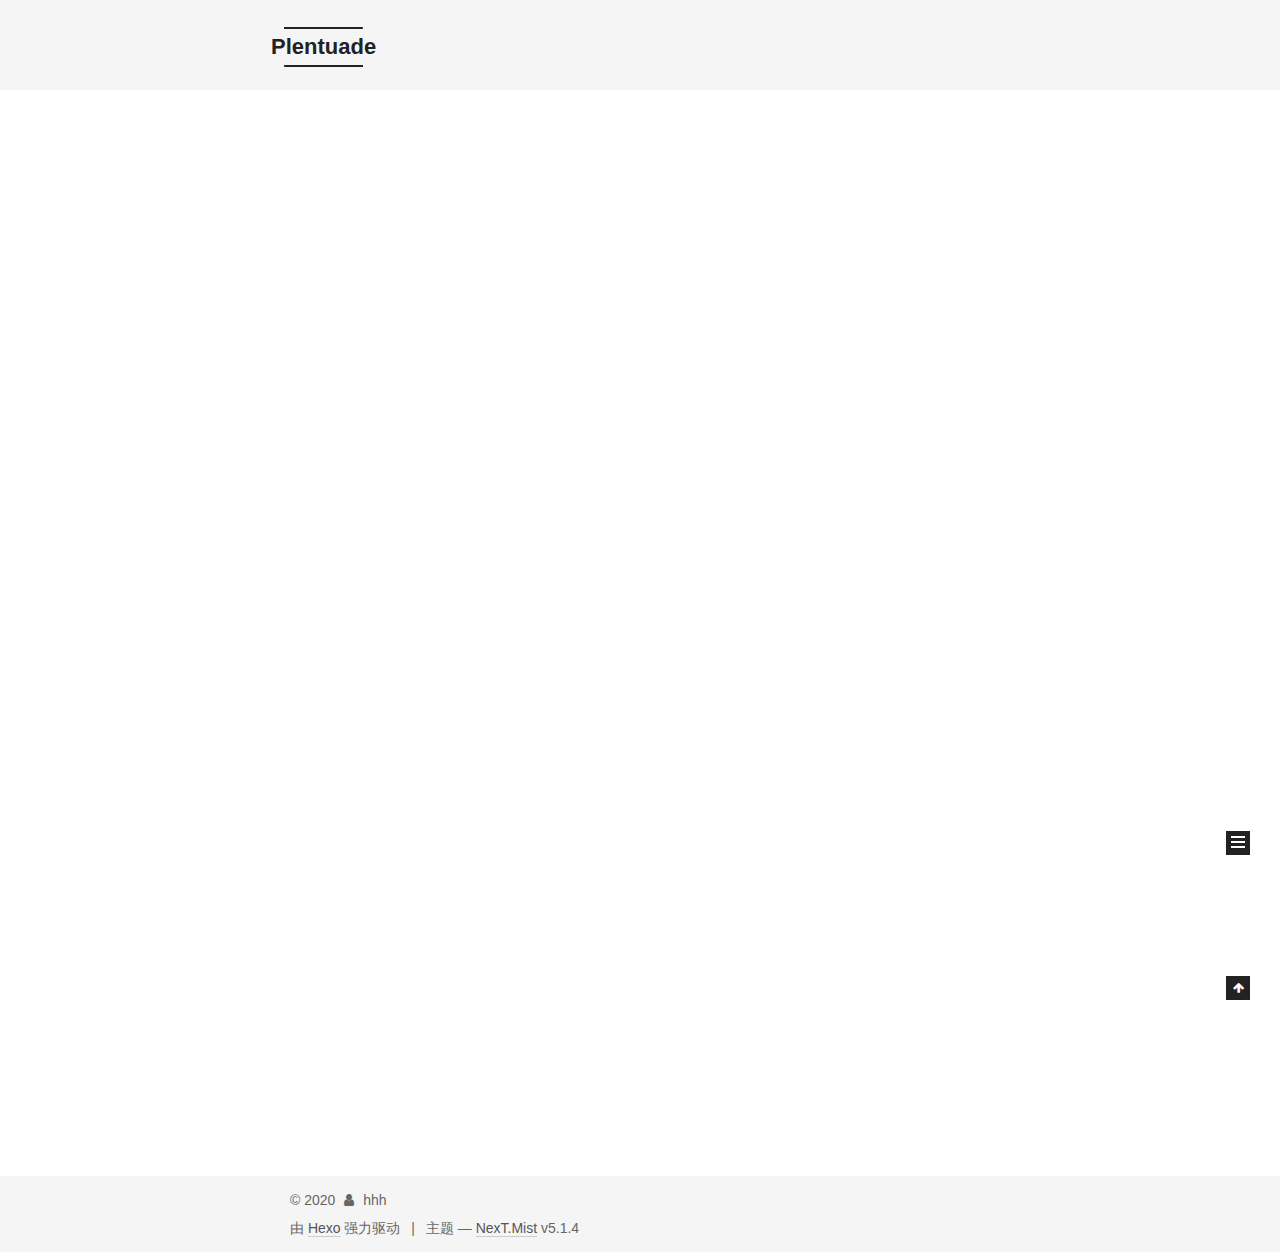
<file: index.html>
<!DOCTYPE html>



  


<html class="theme-next mist use-motion" lang="zh-Hans">
<head>
  <meta charset="UTF-8"/>
<meta http-equiv="X-UA-Compatible" content="IE=edge" />
<meta name="viewport" content="width=device-width, initial-scale=1, maximum-scale=1"/>
<meta name="theme-color" content="#222">









<meta http-equiv="Cache-Control" content="no-transform" />
<meta http-equiv="Cache-Control" content="no-siteapp" />
















  
  
  <link href="/lib/fancybox/source/jquery.fancybox.css?v=2.1.5" rel="stylesheet" type="text/css" />







<link href="/lib/font-awesome/css/font-awesome.min.css?v=4.6.2" rel="stylesheet" type="text/css" />

<link href="/css/main.css?v=5.1.4" rel="stylesheet" type="text/css" />


  <link rel="apple-touch-icon" sizes="180x180" href="/images/apple-touch-icon-next.png?v=5.1.4">


  <link rel="icon" type="image/png" sizes="32x32" href="/images/favicon-32x32-next.png?v=5.1.4">


  <link rel="icon" type="image/png" sizes="16x16" href="/images/favicon-16x16-next.png?v=5.1.4">


  <link rel="mask-icon" href="/images/logo.svg?v=5.1.4" color="#222">





  <meta name="keywords" content="Hexo, NexT" />










<meta name="description" content="����� ���л���">
<meta property="og:type" content="website">
<meta property="og:title" content="Plentuade">
<meta property="og:url" content="http://yoursite.com/index.html">
<meta property="og:site_name" content="Plentuade">
<meta property="og:description" content="����� ���л���">
<meta property="article:author" content="hhh">
<meta name="twitter:card" content="summary">



<script type="text/javascript" id="hexo.configurations">
  var NexT = window.NexT || {};
  var CONFIG = {
    root: '/',
    scheme: 'Mist',
    version: '5.1.4',
    sidebar: {"position":"left","display":"post","offset":12,"b2t":false,"scrollpercent":false,"onmobile":false},
    fancybox: true,
    tabs: true,
    motion: {"enable":true,"async":false,"transition":{"post_block":"fadeIn","post_header":"slideDownIn","post_body":"slideDownIn","coll_header":"slideLeftIn","sidebar":"slideUpIn"}},
    duoshuo: {
      userId: '0',
      author: '博主'
    },
    algolia: {
      applicationID: '',
      apiKey: '',
      indexName: '',
      hits: {"per_page":10},
      labels: {"input_placeholder":"Search for Posts","hits_empty":"We didn't find any results for the search: ${query}","hits_stats":"${hits} results found in ${time} ms"}
    }
  };
</script>



  <link rel="canonical" href="http://yoursite.com/"/>





  <title>Plentuade</title>
  








<meta name="generator" content="Hexo 4.2.0"></head>

<body itemscope itemtype="http://schema.org/WebPage" lang="zh-Hans">

  
  
    
  

  <div class="container sidebar-position-left 
  page-home">
    <div class="headband"></div>

    <header id="header" class="header" itemscope itemtype="http://schema.org/WPHeader">
      <div class="header-inner"><div class="site-brand-wrapper">
  <div class="site-meta ">
    

    <div class="custom-logo-site-title">
      <a href="/"  class="brand" rel="start">
        <span class="logo-line-before"><i></i></span>
        <span class="site-title">Plentuade</span>
        <span class="logo-line-after"><i></i></span>
      </a>
    </div>
      
        <p class="site-subtitle"></p>
      
  </div>

  <div class="site-nav-toggle">
    <button>
      <span class="btn-bar"></span>
      <span class="btn-bar"></span>
      <span class="btn-bar"></span>
    </button>
  </div>
</div>

<nav class="site-nav">
  

  
    <ul id="menu" class="menu">
      
        
        <li class="menu-item menu-item-home">
          <a href="/" rel="section">
            
              <i class="menu-item-icon fa fa-fw fa-question-circle"></i> <br />
            
            首页
          </a>
        </li>
      
        
        <li class="menu-item menu-item-tags">
          <a href="/tags/%20" rel="section">
            
              <i class="menu-item-icon fa fa-fw fa-tags"></i> <br />
            
            标签
          </a>
        </li>
      
        
        <li class="menu-item menu-item-archives">
          <a href="/archives/%20" rel="section">
            
              <i class="menu-item-icon fa fa-fw fa-archive"></i> <br />
            
            归档
          </a>
        </li>
      

      
    </ul>
  

  
</nav>



 </div>
    </header>

    <main id="main" class="main">
      <div class="main-inner">
        <div class="content-wrap">
          <div id="content" class="content">
            
  <section id="posts" class="posts-expand">
    
      

  

  
  
  

  <article class="post post-type-normal" itemscope itemtype="http://schema.org/Article">
  
  
  
  <div class="post-block">
    <link itemprop="mainEntityOfPage" href="http://yoursite.com/2020/01/29/hello-world/">

    <span hidden itemprop="author" itemscope itemtype="http://schema.org/Person">
      <meta itemprop="name" content="hhh">
      <meta itemprop="description" content="">
      <meta itemprop="image" content="/images/avatar.gif">
    </span>

    <span hidden itemprop="publisher" itemscope itemtype="http://schema.org/Organization">
      <meta itemprop="name" content="Plentuade">
    </span>

    
      <header class="post-header">

        
        
          <h1 class="post-title" itemprop="name headline">
                
                <a class="post-title-link" href="/2020/01/29/hello-world/" itemprop="url">Hello World</a></h1>
        

        <div class="post-meta">
          <span class="post-time">
            
              <span class="post-meta-item-icon">
                <i class="fa fa-calendar-o"></i>
              </span>
              
                <span class="post-meta-item-text">发表于</span>
              
              <time title="创建于" itemprop="dateCreated datePublished" datetime="2020-01-29T11:49:04+08:00">
                2020-01-29
              </time>
            

            

            
          </span>

          

          
            
          

          
          

          

          

          

        </div>
      </header>
    

    
    
    
    <div class="post-body" itemprop="articleBody">

      
      

      
        
          
            <p>Welcome to <a href="https://hexo.io/" target="_blank" rel="noopener">Hexo</a>! This is your very first post. Check <a href="https://hexo.io/docs/" target="_blank" rel="noopener">documentation</a> for more info. If you get any problems when using Hexo, you can find the answer in <a href="https://hexo.io/docs/troubleshooting.html" target="_blank" rel="noopener">troubleshooting</a> or you can ask me on <a href="https://github.com/hexojs/hexo/issues" target="_blank" rel="noopener">GitHub</a>.</p>
<h2 id="Quick-Start"><a href="#Quick-Start" class="headerlink" title="Quick Start"></a>Quick Start</h2><h3 id="Create-a-new-post"><a href="#Create-a-new-post" class="headerlink" title="Create a new post"></a>Create a new post</h3><figure class="highlight bash"><table><tr><td class="gutter"><pre><span class="line">1</span><br></pre></td><td class="code"><pre><span class="line">$ hexo new <span class="string">"My New Post"</span></span><br></pre></td></tr></table></figure>

<p>More info: <a href="https://hexo.io/docs/writing.html" target="_blank" rel="noopener">Writing</a></p>
<h3 id="Run-server"><a href="#Run-server" class="headerlink" title="Run server"></a>Run server</h3><figure class="highlight bash"><table><tr><td class="gutter"><pre><span class="line">1</span><br></pre></td><td class="code"><pre><span class="line">$ hexo server</span><br></pre></td></tr></table></figure>

<p>More info: <a href="https://hexo.io/docs/server.html" target="_blank" rel="noopener">Server</a></p>
<h3 id="Generate-static-files"><a href="#Generate-static-files" class="headerlink" title="Generate static files"></a>Generate static files</h3><figure class="highlight bash"><table><tr><td class="gutter"><pre><span class="line">1</span><br></pre></td><td class="code"><pre><span class="line">$ hexo generate</span><br></pre></td></tr></table></figure>

<p>More info: <a href="https://hexo.io/docs/generating.html" target="_blank" rel="noopener">Generating</a></p>
<h3 id="Deploy-to-remote-sites"><a href="#Deploy-to-remote-sites" class="headerlink" title="Deploy to remote sites"></a>Deploy to remote sites</h3><figure class="highlight bash"><table><tr><td class="gutter"><pre><span class="line">1</span><br></pre></td><td class="code"><pre><span class="line">$ hexo deploy</span><br></pre></td></tr></table></figure>

<p>More info: <a href="https://hexo.io/docs/one-command-deployment.html" target="_blank" rel="noopener">Deployment</a></p>

          
        
      
    </div>
    
    
    

    

    

    

    <footer class="post-footer">
      

      

      

      
      
        <div class="post-eof"></div>
      
    </footer>
  </div>
  
  
  
  </article>


    
  </section>

  


          </div>
          


          

        </div>
        
          
  
  <div class="sidebar-toggle">
    <div class="sidebar-toggle-line-wrap">
      <span class="sidebar-toggle-line sidebar-toggle-line-first"></span>
      <span class="sidebar-toggle-line sidebar-toggle-line-middle"></span>
      <span class="sidebar-toggle-line sidebar-toggle-line-last"></span>
    </div>
  </div>

  <aside id="sidebar" class="sidebar">
    
    <div class="sidebar-inner">

      

      

      <section class="site-overview-wrap sidebar-panel sidebar-panel-active">
        <div class="site-overview">
          <div class="site-author motion-element" itemprop="author" itemscope itemtype="http://schema.org/Person">
            
              <p class="site-author-name" itemprop="name">hhh</p>
              <p class="site-description motion-element" itemprop="description">����� ���л���</p>
          </div>

          <nav class="site-state motion-element">

            
              <div class="site-state-item site-state-posts">
              
                <a href="/archives/%20%7C%7C%20archive">
              
                  <span class="site-state-item-count">1</span>
                  <span class="site-state-item-name">日志</span>
                </a>
              </div>
            

            

            

          </nav>

          

          

          
          

          
          

          

        </div>
      </section>

      

      

    </div>
  </aside>


        
      </div>
    </main>

    <footer id="footer" class="footer">
      <div class="footer-inner">
        <div class="copyright">&copy; <span itemprop="copyrightYear">2020</span>
  <span class="with-love">
    <i class="fa fa-user"></i>
  </span>
  <span class="author" itemprop="copyrightHolder">hhh</span>

  
</div>


  <div class="powered-by">由 <a class="theme-link" target="_blank" href="https://hexo.io">Hexo</a> 强力驱动</div>



  <span class="post-meta-divider">|</span>



  <div class="theme-info">主题 &mdash; <a class="theme-link" target="_blank" href="https://github.com/iissnan/hexo-theme-next">NexT.Mist</a> v5.1.4</div>




        







        
      </div>
    </footer>

    
      <div class="back-to-top">
        <i class="fa fa-arrow-up"></i>
        
      </div>
    

    

  </div>

  

<script type="text/javascript">
  if (Object.prototype.toString.call(window.Promise) !== '[object Function]') {
    window.Promise = null;
  }
</script>









  












  
  
    <script type="text/javascript" src="/lib/jquery/index.js?v=2.1.3"></script>
  

  
  
    <script type="text/javascript" src="/lib/fastclick/lib/fastclick.min.js?v=1.0.6"></script>
  

  
  
    <script type="text/javascript" src="/lib/jquery_lazyload/jquery.lazyload.js?v=1.9.7"></script>
  

  
  
    <script type="text/javascript" src="/lib/velocity/velocity.min.js?v=1.2.1"></script>
  

  
  
    <script type="text/javascript" src="/lib/velocity/velocity.ui.min.js?v=1.2.1"></script>
  

  
  
    <script type="text/javascript" src="/lib/fancybox/source/jquery.fancybox.pack.js?v=2.1.5"></script>
  


  


  <script type="text/javascript" src="/js/src/utils.js?v=5.1.4"></script>

  <script type="text/javascript" src="/js/src/motion.js?v=5.1.4"></script>



  
  

  

  


  <script type="text/javascript" src="/js/src/bootstrap.js?v=5.1.4"></script>



  


  




	





  





  












  





  

  

  

  
  

  

  

  

</body>
</html>
</file>
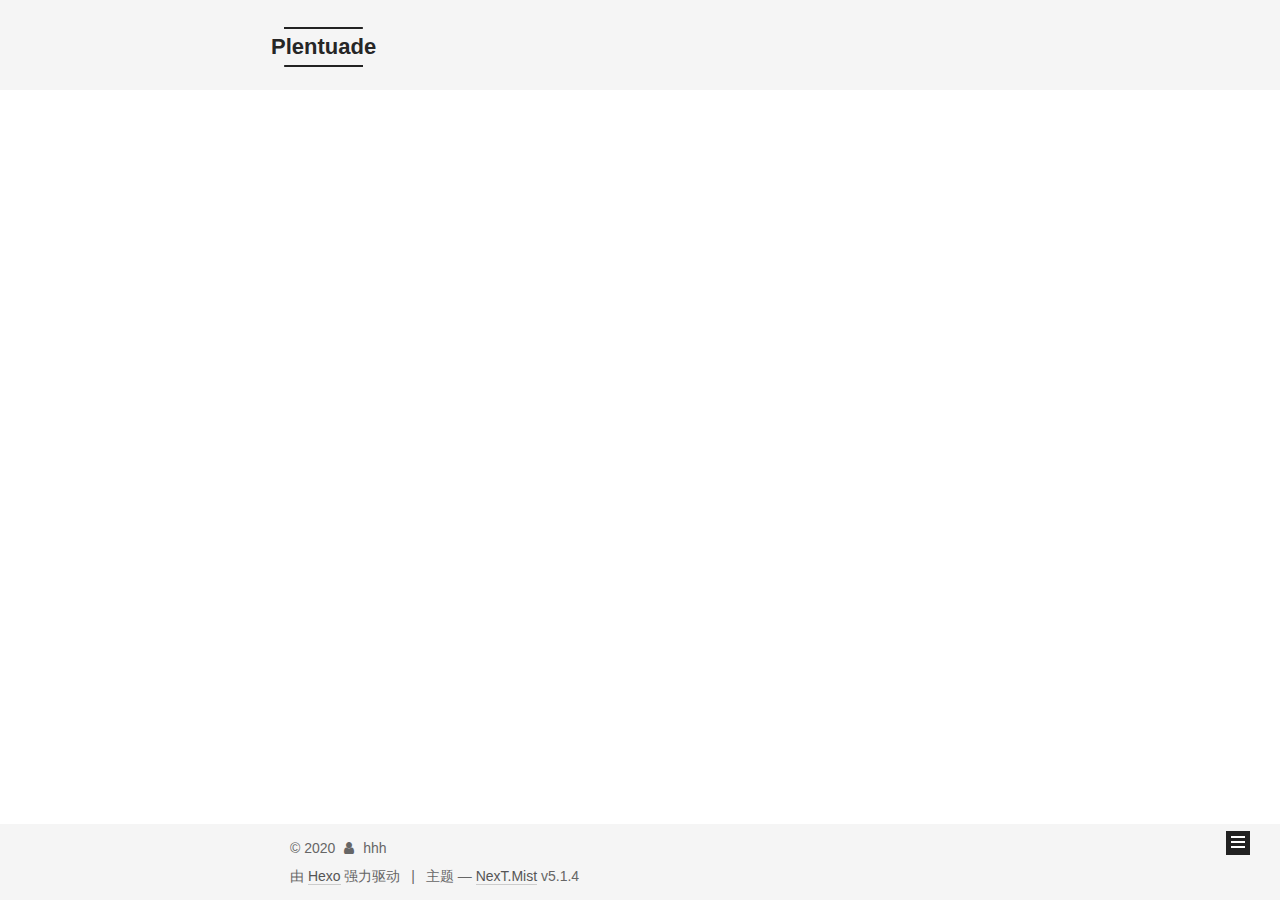
<file: archives/index.html>
<!DOCTYPE html>



  


<html class="theme-next mist use-motion" lang="zh-Hans">
<head>
  <meta charset="UTF-8"/>
<meta http-equiv="X-UA-Compatible" content="IE=edge" />
<meta name="viewport" content="width=device-width, initial-scale=1, maximum-scale=1"/>
<meta name="theme-color" content="#222">









<meta http-equiv="Cache-Control" content="no-transform" />
<meta http-equiv="Cache-Control" content="no-siteapp" />
















  
  
  <link href="/lib/fancybox/source/jquery.fancybox.css?v=2.1.5" rel="stylesheet" type="text/css" />







<link href="/lib/font-awesome/css/font-awesome.min.css?v=4.6.2" rel="stylesheet" type="text/css" />

<link href="/css/main.css?v=5.1.4" rel="stylesheet" type="text/css" />


  <link rel="apple-touch-icon" sizes="180x180" href="/images/apple-touch-icon-next.png?v=5.1.4">


  <link rel="icon" type="image/png" sizes="32x32" href="/images/favicon-32x32-next.png?v=5.1.4">


  <link rel="icon" type="image/png" sizes="16x16" href="/images/favicon-16x16-next.png?v=5.1.4">


  <link rel="mask-icon" href="/images/logo.svg?v=5.1.4" color="#222">





  <meta name="keywords" content="Hexo, NexT" />










<meta name="description" content="����� ���л���">
<meta property="og:type" content="website">
<meta property="og:title" content="Plentuade">
<meta property="og:url" content="http://yoursite.com/archives/index.html">
<meta property="og:site_name" content="Plentuade">
<meta property="og:description" content="����� ���л���">
<meta property="article:author" content="hhh">
<meta name="twitter:card" content="summary">



<script type="text/javascript" id="hexo.configurations">
  var NexT = window.NexT || {};
  var CONFIG = {
    root: '/',
    scheme: 'Mist',
    version: '5.1.4',
    sidebar: {"position":"left","display":"post","offset":12,"b2t":false,"scrollpercent":false,"onmobile":false},
    fancybox: true,
    tabs: true,
    motion: {"enable":true,"async":false,"transition":{"post_block":"fadeIn","post_header":"slideDownIn","post_body":"slideDownIn","coll_header":"slideLeftIn","sidebar":"slideUpIn"}},
    duoshuo: {
      userId: '0',
      author: '博主'
    },
    algolia: {
      applicationID: '',
      apiKey: '',
      indexName: '',
      hits: {"per_page":10},
      labels: {"input_placeholder":"Search for Posts","hits_empty":"We didn't find any results for the search: ${query}","hits_stats":"${hits} results found in ${time} ms"}
    }
  };
</script>



  <link rel="canonical" href="http://yoursite.com/archives/"/>





  <title>归档 | Plentuade</title>
  








<meta name="generator" content="Hexo 4.2.0"></head>

<body itemscope itemtype="http://schema.org/WebPage" lang="zh-Hans">

  
  
    
  

  <div class="container sidebar-position-left page-archive">
    <div class="headband"></div>

    <header id="header" class="header" itemscope itemtype="http://schema.org/WPHeader">
      <div class="header-inner"><div class="site-brand-wrapper">
  <div class="site-meta ">
    

    <div class="custom-logo-site-title">
      <a href="/"  class="brand" rel="start">
        <span class="logo-line-before"><i></i></span>
        <span class="site-title">Plentuade</span>
        <span class="logo-line-after"><i></i></span>
      </a>
    </div>
      
        <p class="site-subtitle"></p>
      
  </div>

  <div class="site-nav-toggle">
    <button>
      <span class="btn-bar"></span>
      <span class="btn-bar"></span>
      <span class="btn-bar"></span>
    </button>
  </div>
</div>

<nav class="site-nav">
  

  
    <ul id="menu" class="menu">
      
        
        <li class="menu-item menu-item-home">
          <a href="/" rel="section">
            
              <i class="menu-item-icon fa fa-fw fa-question-circle"></i> <br />
            
            首页
          </a>
        </li>
      
        
        <li class="menu-item menu-item-tags">
          <a href="/tags/%20" rel="section">
            
              <i class="menu-item-icon fa fa-fw fa-tags"></i> <br />
            
            标签
          </a>
        </li>
      
        
        <li class="menu-item menu-item-archives">
          <a href="/archives/%20" rel="section">
            
              <i class="menu-item-icon fa fa-fw fa-archive"></i> <br />
            
            归档
          </a>
        </li>
      

      
    </ul>
  

  
</nav>



 </div>
    </header>

    <main id="main" class="main">
      <div class="main-inner">
        <div class="content-wrap">
          <div id="content" class="content">
            

  
  
  
  <div class="post-block archive">
    <div id="posts" class="posts-collapse">
      <span class="archive-move-on"></span>

      <span class="archive-page-counter">
        
        
        
          
        
        嗯..! 目前共计 1 篇日志。 继续努力。
      </span>

      

        
        
        

        
          
          <div class="collection-title">
            <h1 class="archive-year" id="archive-year-2020">2020</h1>
          </div>
        
        

        

  <article class="post post-type-normal" itemscope itemtype="http://schema.org/Article">
    <header class="post-header">

      <h2 class="post-title">
        
            <a class="post-title-link" href="/2020/01/29/hello-world/" itemprop="url">
              
                <span itemprop="name">Hello World</span>
              
            </a>
        
      </h2>

      <div class="post-meta">
        <time class="post-time" itemprop="dateCreated"
              datetime="2020-01-29T11:49:04+08:00"
              content="2020-01-29" >
          01-29
        </time>
      </div>

    </header>
  </article>



      

    </div>
  </div>
  
  
  

  



          </div>
          


          

        </div>
        
          
  
  <div class="sidebar-toggle">
    <div class="sidebar-toggle-line-wrap">
      <span class="sidebar-toggle-line sidebar-toggle-line-first"></span>
      <span class="sidebar-toggle-line sidebar-toggle-line-middle"></span>
      <span class="sidebar-toggle-line sidebar-toggle-line-last"></span>
    </div>
  </div>

  <aside id="sidebar" class="sidebar">
    
    <div class="sidebar-inner">

      

      

      <section class="site-overview-wrap sidebar-panel sidebar-panel-active">
        <div class="site-overview">
          <div class="site-author motion-element" itemprop="author" itemscope itemtype="http://schema.org/Person">
            
              <p class="site-author-name" itemprop="name">hhh</p>
              <p class="site-description motion-element" itemprop="description">����� ���л���</p>
          </div>

          <nav class="site-state motion-element">

            
              <div class="site-state-item site-state-posts">
              
                <a href="/archives/%20%7C%7C%20archive">
              
                  <span class="site-state-item-count">1</span>
                  <span class="site-state-item-name">日志</span>
                </a>
              </div>
            

            

            

          </nav>

          

          

          
          

          
          

          

        </div>
      </section>

      

      

    </div>
  </aside>


        
      </div>
    </main>

    <footer id="footer" class="footer">
      <div class="footer-inner">
        <div class="copyright">&copy; <span itemprop="copyrightYear">2020</span>
  <span class="with-love">
    <i class="fa fa-user"></i>
  </span>
  <span class="author" itemprop="copyrightHolder">hhh</span>

  
</div>


  <div class="powered-by">由 <a class="theme-link" target="_blank" href="https://hexo.io">Hexo</a> 强力驱动</div>



  <span class="post-meta-divider">|</span>



  <div class="theme-info">主题 &mdash; <a class="theme-link" target="_blank" href="https://github.com/iissnan/hexo-theme-next">NexT.Mist</a> v5.1.4</div>




        







        
      </div>
    </footer>

    
      <div class="back-to-top">
        <i class="fa fa-arrow-up"></i>
        
      </div>
    

    

  </div>

  

<script type="text/javascript">
  if (Object.prototype.toString.call(window.Promise) !== '[object Function]') {
    window.Promise = null;
  }
</script>









  












  
  
    <script type="text/javascript" src="/lib/jquery/index.js?v=2.1.3"></script>
  

  
  
    <script type="text/javascript" src="/lib/fastclick/lib/fastclick.min.js?v=1.0.6"></script>
  

  
  
    <script type="text/javascript" src="/lib/jquery_lazyload/jquery.lazyload.js?v=1.9.7"></script>
  

  
  
    <script type="text/javascript" src="/lib/velocity/velocity.min.js?v=1.2.1"></script>
  

  
  
    <script type="text/javascript" src="/lib/velocity/velocity.ui.min.js?v=1.2.1"></script>
  

  
  
    <script type="text/javascript" src="/lib/fancybox/source/jquery.fancybox.pack.js?v=2.1.5"></script>
  


  


  <script type="text/javascript" src="/js/src/utils.js?v=5.1.4"></script>

  <script type="text/javascript" src="/js/src/motion.js?v=5.1.4"></script>



  
  

  

  


  <script type="text/javascript" src="/js/src/bootstrap.js?v=5.1.4"></script>



  


  




	





  





  












  





  

  

  

  
  

  

  

  

</body>
</html>
</file>
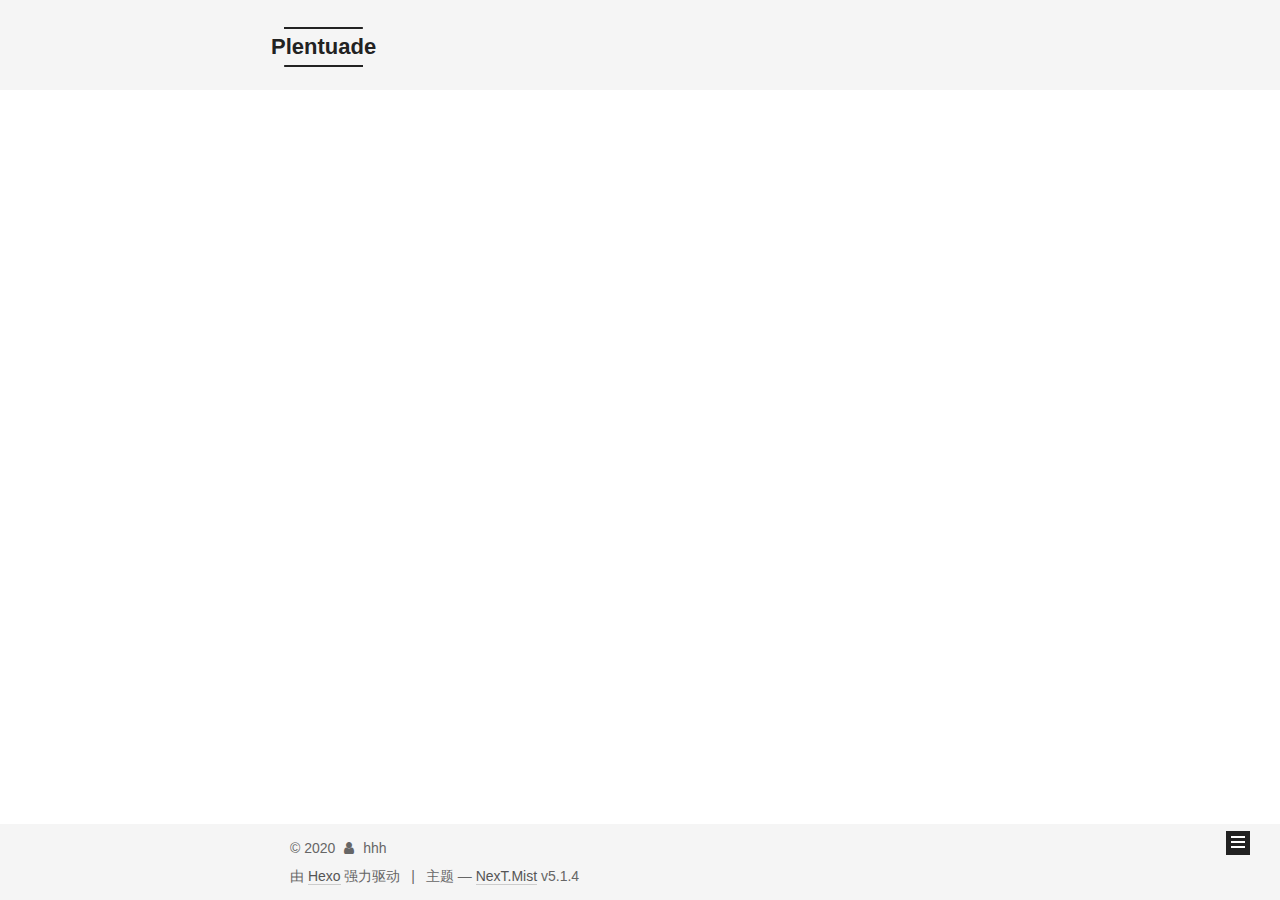
<file: archives/2020/index.html>
<!DOCTYPE html>



  


<html class="theme-next mist use-motion" lang="zh-Hans">
<head>
  <meta charset="UTF-8"/>
<meta http-equiv="X-UA-Compatible" content="IE=edge" />
<meta name="viewport" content="width=device-width, initial-scale=1, maximum-scale=1"/>
<meta name="theme-color" content="#222">









<meta http-equiv="Cache-Control" content="no-transform" />
<meta http-equiv="Cache-Control" content="no-siteapp" />
















  
  
  <link href="/lib/fancybox/source/jquery.fancybox.css?v=2.1.5" rel="stylesheet" type="text/css" />







<link href="/lib/font-awesome/css/font-awesome.min.css?v=4.6.2" rel="stylesheet" type="text/css" />

<link href="/css/main.css?v=5.1.4" rel="stylesheet" type="text/css" />


  <link rel="apple-touch-icon" sizes="180x180" href="/images/apple-touch-icon-next.png?v=5.1.4">


  <link rel="icon" type="image/png" sizes="32x32" href="/images/favicon-32x32-next.png?v=5.1.4">


  <link rel="icon" type="image/png" sizes="16x16" href="/images/favicon-16x16-next.png?v=5.1.4">


  <link rel="mask-icon" href="/images/logo.svg?v=5.1.4" color="#222">





  <meta name="keywords" content="Hexo, NexT" />










<meta name="description" content="����� ���л���">
<meta property="og:type" content="website">
<meta property="og:title" content="Plentuade">
<meta property="og:url" content="http://yoursite.com/archives/2020/index.html">
<meta property="og:site_name" content="Plentuade">
<meta property="og:description" content="����� ���л���">
<meta property="article:author" content="hhh">
<meta name="twitter:card" content="summary">



<script type="text/javascript" id="hexo.configurations">
  var NexT = window.NexT || {};
  var CONFIG = {
    root: '/',
    scheme: 'Mist',
    version: '5.1.4',
    sidebar: {"position":"left","display":"post","offset":12,"b2t":false,"scrollpercent":false,"onmobile":false},
    fancybox: true,
    tabs: true,
    motion: {"enable":true,"async":false,"transition":{"post_block":"fadeIn","post_header":"slideDownIn","post_body":"slideDownIn","coll_header":"slideLeftIn","sidebar":"slideUpIn"}},
    duoshuo: {
      userId: '0',
      author: '博主'
    },
    algolia: {
      applicationID: '',
      apiKey: '',
      indexName: '',
      hits: {"per_page":10},
      labels: {"input_placeholder":"Search for Posts","hits_empty":"We didn't find any results for the search: ${query}","hits_stats":"${hits} results found in ${time} ms"}
    }
  };
</script>



  <link rel="canonical" href="http://yoursite.com/archives/2020/"/>





  <title>归档 | Plentuade</title>
  








<meta name="generator" content="Hexo 4.2.0"></head>

<body itemscope itemtype="http://schema.org/WebPage" lang="zh-Hans">

  
  
    
  

  <div class="container sidebar-position-left page-archive">
    <div class="headband"></div>

    <header id="header" class="header" itemscope itemtype="http://schema.org/WPHeader">
      <div class="header-inner"><div class="site-brand-wrapper">
  <div class="site-meta ">
    

    <div class="custom-logo-site-title">
      <a href="/"  class="brand" rel="start">
        <span class="logo-line-before"><i></i></span>
        <span class="site-title">Plentuade</span>
        <span class="logo-line-after"><i></i></span>
      </a>
    </div>
      
        <p class="site-subtitle"></p>
      
  </div>

  <div class="site-nav-toggle">
    <button>
      <span class="btn-bar"></span>
      <span class="btn-bar"></span>
      <span class="btn-bar"></span>
    </button>
  </div>
</div>

<nav class="site-nav">
  

  
    <ul id="menu" class="menu">
      
        
        <li class="menu-item menu-item-home">
          <a href="/" rel="section">
            
              <i class="menu-item-icon fa fa-fw fa-question-circle"></i> <br />
            
            首页
          </a>
        </li>
      
        
        <li class="menu-item menu-item-tags">
          <a href="/tags/%20" rel="section">
            
              <i class="menu-item-icon fa fa-fw fa-tags"></i> <br />
            
            标签
          </a>
        </li>
      
        
        <li class="menu-item menu-item-archives">
          <a href="/archives/%20" rel="section">
            
              <i class="menu-item-icon fa fa-fw fa-archive"></i> <br />
            
            归档
          </a>
        </li>
      

      
    </ul>
  

  
</nav>



 </div>
    </header>

    <main id="main" class="main">
      <div class="main-inner">
        <div class="content-wrap">
          <div id="content" class="content">
            

  
  
  
  <div class="post-block archive">
    <div id="posts" class="posts-collapse">
      <span class="archive-move-on"></span>

      <span class="archive-page-counter">
        
        
        
          
        
        嗯..! 目前共计 1 篇日志。 继续努力。
      </span>

      

        
        
        

        
          
          <div class="collection-title">
            <h1 class="archive-year" id="archive-year-2020">2020</h1>
          </div>
        
        

        

  <article class="post post-type-normal" itemscope itemtype="http://schema.org/Article">
    <header class="post-header">

      <h2 class="post-title">
        
            <a class="post-title-link" href="/2020/01/29/hello-world/" itemprop="url">
              
                <span itemprop="name">Hello World</span>
              
            </a>
        
      </h2>

      <div class="post-meta">
        <time class="post-time" itemprop="dateCreated"
              datetime="2020-01-29T11:49:04+08:00"
              content="2020-01-29" >
          01-29
        </time>
      </div>

    </header>
  </article>



      

    </div>
  </div>
  
  
  

  



          </div>
          


          

        </div>
        
          
  
  <div class="sidebar-toggle">
    <div class="sidebar-toggle-line-wrap">
      <span class="sidebar-toggle-line sidebar-toggle-line-first"></span>
      <span class="sidebar-toggle-line sidebar-toggle-line-middle"></span>
      <span class="sidebar-toggle-line sidebar-toggle-line-last"></span>
    </div>
  </div>

  <aside id="sidebar" class="sidebar">
    
    <div class="sidebar-inner">

      

      

      <section class="site-overview-wrap sidebar-panel sidebar-panel-active">
        <div class="site-overview">
          <div class="site-author motion-element" itemprop="author" itemscope itemtype="http://schema.org/Person">
            
              <p class="site-author-name" itemprop="name">hhh</p>
              <p class="site-description motion-element" itemprop="description">����� ���л���</p>
          </div>

          <nav class="site-state motion-element">

            
              <div class="site-state-item site-state-posts">
              
                <a href="/archives/%20%7C%7C%20archive">
              
                  <span class="site-state-item-count">1</span>
                  <span class="site-state-item-name">日志</span>
                </a>
              </div>
            

            

            

          </nav>

          

          

          
          

          
          

          

        </div>
      </section>

      

      

    </div>
  </aside>


        
      </div>
    </main>

    <footer id="footer" class="footer">
      <div class="footer-inner">
        <div class="copyright">&copy; <span itemprop="copyrightYear">2020</span>
  <span class="with-love">
    <i class="fa fa-user"></i>
  </span>
  <span class="author" itemprop="copyrightHolder">hhh</span>

  
</div>


  <div class="powered-by">由 <a class="theme-link" target="_blank" href="https://hexo.io">Hexo</a> 强力驱动</div>



  <span class="post-meta-divider">|</span>



  <div class="theme-info">主题 &mdash; <a class="theme-link" target="_blank" href="https://github.com/iissnan/hexo-theme-next">NexT.Mist</a> v5.1.4</div>




        







        
      </div>
    </footer>

    
      <div class="back-to-top">
        <i class="fa fa-arrow-up"></i>
        
      </div>
    

    

  </div>

  

<script type="text/javascript">
  if (Object.prototype.toString.call(window.Promise) !== '[object Function]') {
    window.Promise = null;
  }
</script>









  












  
  
    <script type="text/javascript" src="/lib/jquery/index.js?v=2.1.3"></script>
  

  
  
    <script type="text/javascript" src="/lib/fastclick/lib/fastclick.min.js?v=1.0.6"></script>
  

  
  
    <script type="text/javascript" src="/lib/jquery_lazyload/jquery.lazyload.js?v=1.9.7"></script>
  

  
  
    <script type="text/javascript" src="/lib/velocity/velocity.min.js?v=1.2.1"></script>
  

  
  
    <script type="text/javascript" src="/lib/velocity/velocity.ui.min.js?v=1.2.1"></script>
  

  
  
    <script type="text/javascript" src="/lib/fancybox/source/jquery.fancybox.pack.js?v=2.1.5"></script>
  


  


  <script type="text/javascript" src="/js/src/utils.js?v=5.1.4"></script>

  <script type="text/javascript" src="/js/src/motion.js?v=5.1.4"></script>



  
  

  

  


  <script type="text/javascript" src="/js/src/bootstrap.js?v=5.1.4"></script>



  


  




	





  





  












  





  

  

  

  
  

  

  

  

</body>
</html>
</file>
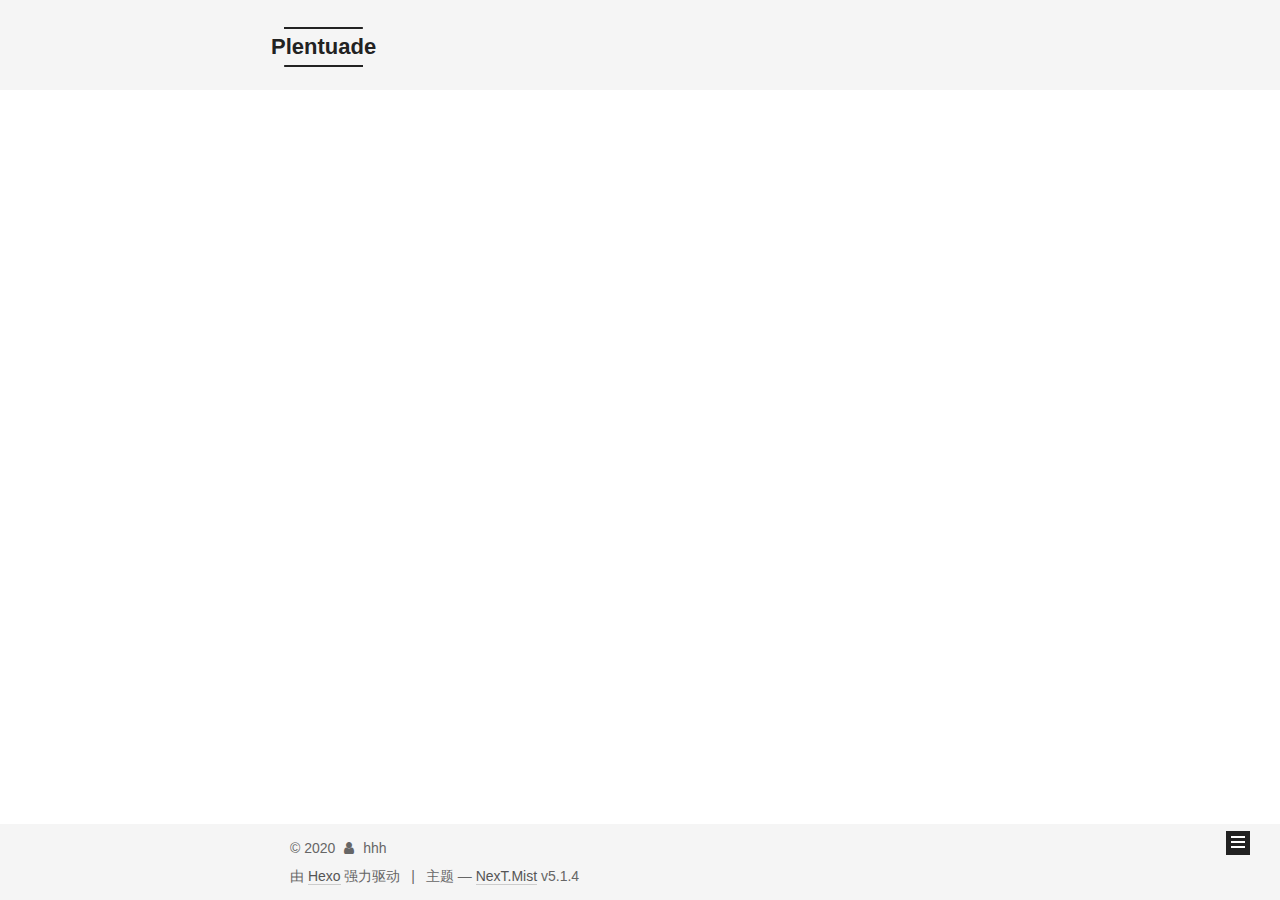
<file: archives/2020/01/index.html>
<!DOCTYPE html>



  


<html class="theme-next mist use-motion" lang="zh-Hans">
<head>
  <meta charset="UTF-8"/>
<meta http-equiv="X-UA-Compatible" content="IE=edge" />
<meta name="viewport" content="width=device-width, initial-scale=1, maximum-scale=1"/>
<meta name="theme-color" content="#222">









<meta http-equiv="Cache-Control" content="no-transform" />
<meta http-equiv="Cache-Control" content="no-siteapp" />
















  
  
  <link href="/lib/fancybox/source/jquery.fancybox.css?v=2.1.5" rel="stylesheet" type="text/css" />







<link href="/lib/font-awesome/css/font-awesome.min.css?v=4.6.2" rel="stylesheet" type="text/css" />

<link href="/css/main.css?v=5.1.4" rel="stylesheet" type="text/css" />


  <link rel="apple-touch-icon" sizes="180x180" href="/images/apple-touch-icon-next.png?v=5.1.4">


  <link rel="icon" type="image/png" sizes="32x32" href="/images/favicon-32x32-next.png?v=5.1.4">


  <link rel="icon" type="image/png" sizes="16x16" href="/images/favicon-16x16-next.png?v=5.1.4">


  <link rel="mask-icon" href="/images/logo.svg?v=5.1.4" color="#222">





  <meta name="keywords" content="Hexo, NexT" />










<meta name="description" content="����� ���л���">
<meta property="og:type" content="website">
<meta property="og:title" content="Plentuade">
<meta property="og:url" content="http://yoursite.com/archives/2020/01/index.html">
<meta property="og:site_name" content="Plentuade">
<meta property="og:description" content="����� ���л���">
<meta property="article:author" content="hhh">
<meta name="twitter:card" content="summary">



<script type="text/javascript" id="hexo.configurations">
  var NexT = window.NexT || {};
  var CONFIG = {
    root: '/',
    scheme: 'Mist',
    version: '5.1.4',
    sidebar: {"position":"left","display":"post","offset":12,"b2t":false,"scrollpercent":false,"onmobile":false},
    fancybox: true,
    tabs: true,
    motion: {"enable":true,"async":false,"transition":{"post_block":"fadeIn","post_header":"slideDownIn","post_body":"slideDownIn","coll_header":"slideLeftIn","sidebar":"slideUpIn"}},
    duoshuo: {
      userId: '0',
      author: '博主'
    },
    algolia: {
      applicationID: '',
      apiKey: '',
      indexName: '',
      hits: {"per_page":10},
      labels: {"input_placeholder":"Search for Posts","hits_empty":"We didn't find any results for the search: ${query}","hits_stats":"${hits} results found in ${time} ms"}
    }
  };
</script>



  <link rel="canonical" href="http://yoursite.com/archives/2020/01/"/>





  <title>归档 | Plentuade</title>
  








<meta name="generator" content="Hexo 4.2.0"></head>

<body itemscope itemtype="http://schema.org/WebPage" lang="zh-Hans">

  
  
    
  

  <div class="container sidebar-position-left page-archive">
    <div class="headband"></div>

    <header id="header" class="header" itemscope itemtype="http://schema.org/WPHeader">
      <div class="header-inner"><div class="site-brand-wrapper">
  <div class="site-meta ">
    

    <div class="custom-logo-site-title">
      <a href="/"  class="brand" rel="start">
        <span class="logo-line-before"><i></i></span>
        <span class="site-title">Plentuade</span>
        <span class="logo-line-after"><i></i></span>
      </a>
    </div>
      
        <p class="site-subtitle"></p>
      
  </div>

  <div class="site-nav-toggle">
    <button>
      <span class="btn-bar"></span>
      <span class="btn-bar"></span>
      <span class="btn-bar"></span>
    </button>
  </div>
</div>

<nav class="site-nav">
  

  
    <ul id="menu" class="menu">
      
        
        <li class="menu-item menu-item-home">
          <a href="/" rel="section">
            
              <i class="menu-item-icon fa fa-fw fa-question-circle"></i> <br />
            
            首页
          </a>
        </li>
      
        
        <li class="menu-item menu-item-tags">
          <a href="/tags/%20" rel="section">
            
              <i class="menu-item-icon fa fa-fw fa-tags"></i> <br />
            
            标签
          </a>
        </li>
      
        
        <li class="menu-item menu-item-archives">
          <a href="/archives/%20" rel="section">
            
              <i class="menu-item-icon fa fa-fw fa-archive"></i> <br />
            
            归档
          </a>
        </li>
      

      
    </ul>
  

  
</nav>



 </div>
    </header>

    <main id="main" class="main">
      <div class="main-inner">
        <div class="content-wrap">
          <div id="content" class="content">
            

  
  
  
  <div class="post-block archive">
    <div id="posts" class="posts-collapse">
      <span class="archive-move-on"></span>

      <span class="archive-page-counter">
        
        
        
          
        
        嗯..! 目前共计 1 篇日志。 继续努力。
      </span>

      

        
        
        

        
          
          <div class="collection-title">
            <h1 class="archive-year" id="archive-year-2020">2020</h1>
          </div>
        
        

        

  <article class="post post-type-normal" itemscope itemtype="http://schema.org/Article">
    <header class="post-header">

      <h2 class="post-title">
        
            <a class="post-title-link" href="/2020/01/29/hello-world/" itemprop="url">
              
                <span itemprop="name">Hello World</span>
              
            </a>
        
      </h2>

      <div class="post-meta">
        <time class="post-time" itemprop="dateCreated"
              datetime="2020-01-29T11:49:04+08:00"
              content="2020-01-29" >
          01-29
        </time>
      </div>

    </header>
  </article>



      

    </div>
  </div>
  
  
  

  



          </div>
          


          

        </div>
        
          
  
  <div class="sidebar-toggle">
    <div class="sidebar-toggle-line-wrap">
      <span class="sidebar-toggle-line sidebar-toggle-line-first"></span>
      <span class="sidebar-toggle-line sidebar-toggle-line-middle"></span>
      <span class="sidebar-toggle-line sidebar-toggle-line-last"></span>
    </div>
  </div>

  <aside id="sidebar" class="sidebar">
    
    <div class="sidebar-inner">

      

      

      <section class="site-overview-wrap sidebar-panel sidebar-panel-active">
        <div class="site-overview">
          <div class="site-author motion-element" itemprop="author" itemscope itemtype="http://schema.org/Person">
            
              <p class="site-author-name" itemprop="name">hhh</p>
              <p class="site-description motion-element" itemprop="description">����� ���л���</p>
          </div>

          <nav class="site-state motion-element">

            
              <div class="site-state-item site-state-posts">
              
                <a href="/archives/%20%7C%7C%20archive">
              
                  <span class="site-state-item-count">1</span>
                  <span class="site-state-item-name">日志</span>
                </a>
              </div>
            

            

            

          </nav>

          

          

          
          

          
          

          

        </div>
      </section>

      

      

    </div>
  </aside>


        
      </div>
    </main>

    <footer id="footer" class="footer">
      <div class="footer-inner">
        <div class="copyright">&copy; <span itemprop="copyrightYear">2020</span>
  <span class="with-love">
    <i class="fa fa-user"></i>
  </span>
  <span class="author" itemprop="copyrightHolder">hhh</span>

  
</div>


  <div class="powered-by">由 <a class="theme-link" target="_blank" href="https://hexo.io">Hexo</a> 强力驱动</div>



  <span class="post-meta-divider">|</span>



  <div class="theme-info">主题 &mdash; <a class="theme-link" target="_blank" href="https://github.com/iissnan/hexo-theme-next">NexT.Mist</a> v5.1.4</div>




        







        
      </div>
    </footer>

    
      <div class="back-to-top">
        <i class="fa fa-arrow-up"></i>
        
      </div>
    

    

  </div>

  

<script type="text/javascript">
  if (Object.prototype.toString.call(window.Promise) !== '[object Function]') {
    window.Promise = null;
  }
</script>









  












  
  
    <script type="text/javascript" src="/lib/jquery/index.js?v=2.1.3"></script>
  

  
  
    <script type="text/javascript" src="/lib/fastclick/lib/fastclick.min.js?v=1.0.6"></script>
  

  
  
    <script type="text/javascript" src="/lib/jquery_lazyload/jquery.lazyload.js?v=1.9.7"></script>
  

  
  
    <script type="text/javascript" src="/lib/velocity/velocity.min.js?v=1.2.1"></script>
  

  
  
    <script type="text/javascript" src="/lib/velocity/velocity.ui.min.js?v=1.2.1"></script>
  

  
  
    <script type="text/javascript" src="/lib/fancybox/source/jquery.fancybox.pack.js?v=2.1.5"></script>
  


  


  <script type="text/javascript" src="/js/src/utils.js?v=5.1.4"></script>

  <script type="text/javascript" src="/js/src/motion.js?v=5.1.4"></script>



  
  

  

  


  <script type="text/javascript" src="/js/src/bootstrap.js?v=5.1.4"></script>



  


  




	





  





  












  





  

  

  

  
  

  

  

  

</body>
</html>
</file>
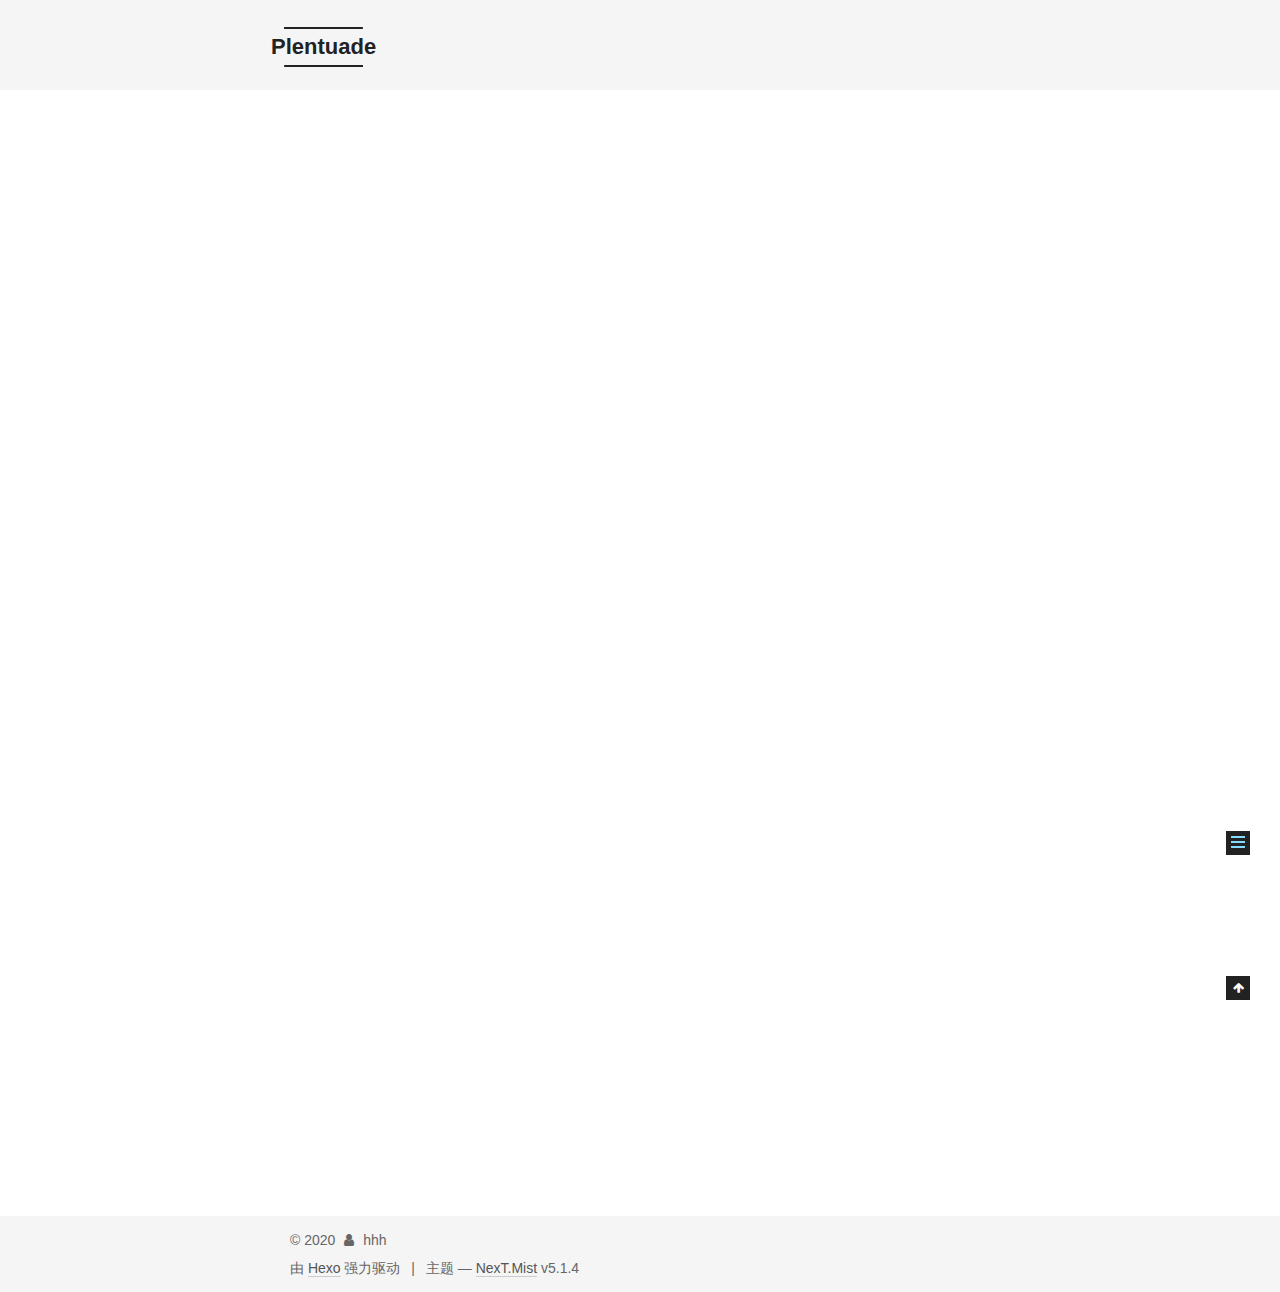
<file: 2020/01/29/hello-world/index.html>
<!DOCTYPE html>



  


<html class="theme-next mist use-motion" lang="zh-Hans">
<head>
  <meta charset="UTF-8"/>
<meta http-equiv="X-UA-Compatible" content="IE=edge" />
<meta name="viewport" content="width=device-width, initial-scale=1, maximum-scale=1"/>
<meta name="theme-color" content="#222">









<meta http-equiv="Cache-Control" content="no-transform" />
<meta http-equiv="Cache-Control" content="no-siteapp" />
















  
  
  <link href="/lib/fancybox/source/jquery.fancybox.css?v=2.1.5" rel="stylesheet" type="text/css" />







<link href="/lib/font-awesome/css/font-awesome.min.css?v=4.6.2" rel="stylesheet" type="text/css" />

<link href="/css/main.css?v=5.1.4" rel="stylesheet" type="text/css" />


  <link rel="apple-touch-icon" sizes="180x180" href="/images/apple-touch-icon-next.png?v=5.1.4">


  <link rel="icon" type="image/png" sizes="32x32" href="/images/favicon-32x32-next.png?v=5.1.4">


  <link rel="icon" type="image/png" sizes="16x16" href="/images/favicon-16x16-next.png?v=5.1.4">


  <link rel="mask-icon" href="/images/logo.svg?v=5.1.4" color="#222">





  <meta name="keywords" content="Hexo, NexT" />










<meta name="description" content="Welcome to Hexo! This is your very first post. Check documentation for more info. If you get any problems when using Hexo, you can find the answer in troubleshooting or you can ask me on GitHub. Quick">
<meta property="og:type" content="article">
<meta property="og:title" content="Hello World">
<meta property="og:url" content="http://yoursite.com/2020/01/29/hello-world/index.html">
<meta property="og:site_name" content="Plentuade">
<meta property="og:description" content="Welcome to Hexo! This is your very first post. Check documentation for more info. If you get any problems when using Hexo, you can find the answer in troubleshooting or you can ask me on GitHub. Quick">
<meta property="article:published_time" content="2020-01-29T03:49:04.062Z">
<meta property="article:modified_time" content="2020-01-29T03:49:04.063Z">
<meta property="article:author" content="hhh">
<meta name="twitter:card" content="summary">



<script type="text/javascript" id="hexo.configurations">
  var NexT = window.NexT || {};
  var CONFIG = {
    root: '/',
    scheme: 'Mist',
    version: '5.1.4',
    sidebar: {"position":"left","display":"post","offset":12,"b2t":false,"scrollpercent":false,"onmobile":false},
    fancybox: true,
    tabs: true,
    motion: {"enable":true,"async":false,"transition":{"post_block":"fadeIn","post_header":"slideDownIn","post_body":"slideDownIn","coll_header":"slideLeftIn","sidebar":"slideUpIn"}},
    duoshuo: {
      userId: '0',
      author: '博主'
    },
    algolia: {
      applicationID: '',
      apiKey: '',
      indexName: '',
      hits: {"per_page":10},
      labels: {"input_placeholder":"Search for Posts","hits_empty":"We didn't find any results for the search: ${query}","hits_stats":"${hits} results found in ${time} ms"}
    }
  };
</script>



  <link rel="canonical" href="http://yoursite.com/2020/01/29/hello-world/"/>





  <title>Hello World | Plentuade</title>
  








<meta name="generator" content="Hexo 4.2.0"></head>

<body itemscope itemtype="http://schema.org/WebPage" lang="zh-Hans">

  
  
    
  

  <div class="container sidebar-position-left page-post-detail">
    <div class="headband"></div>

    <header id="header" class="header" itemscope itemtype="http://schema.org/WPHeader">
      <div class="header-inner"><div class="site-brand-wrapper">
  <div class="site-meta ">
    

    <div class="custom-logo-site-title">
      <a href="/"  class="brand" rel="start">
        <span class="logo-line-before"><i></i></span>
        <span class="site-title">Plentuade</span>
        <span class="logo-line-after"><i></i></span>
      </a>
    </div>
      
        <p class="site-subtitle"></p>
      
  </div>

  <div class="site-nav-toggle">
    <button>
      <span class="btn-bar"></span>
      <span class="btn-bar"></span>
      <span class="btn-bar"></span>
    </button>
  </div>
</div>

<nav class="site-nav">
  

  
    <ul id="menu" class="menu">
      
        
        <li class="menu-item menu-item-home">
          <a href="/" rel="section">
            
              <i class="menu-item-icon fa fa-fw fa-question-circle"></i> <br />
            
            首页
          </a>
        </li>
      
        
        <li class="menu-item menu-item-tags">
          <a href="/tags/%20" rel="section">
            
              <i class="menu-item-icon fa fa-fw fa-tags"></i> <br />
            
            标签
          </a>
        </li>
      
        
        <li class="menu-item menu-item-archives">
          <a href="/archives/%20" rel="section">
            
              <i class="menu-item-icon fa fa-fw fa-archive"></i> <br />
            
            归档
          </a>
        </li>
      

      
    </ul>
  

  
</nav>



 </div>
    </header>

    <main id="main" class="main">
      <div class="main-inner">
        <div class="content-wrap">
          <div id="content" class="content">
            

  <div id="posts" class="posts-expand">
    

  

  
  
  

  <article class="post post-type-normal" itemscope itemtype="http://schema.org/Article">
  
  
  
  <div class="post-block">
    <link itemprop="mainEntityOfPage" href="http://yoursite.com/2020/01/29/hello-world/">

    <span hidden itemprop="author" itemscope itemtype="http://schema.org/Person">
      <meta itemprop="name" content="hhh">
      <meta itemprop="description" content="">
      <meta itemprop="image" content="/images/avatar.gif">
    </span>

    <span hidden itemprop="publisher" itemscope itemtype="http://schema.org/Organization">
      <meta itemprop="name" content="Plentuade">
    </span>

    
      <header class="post-header">

        
        
          <h1 class="post-title" itemprop="name headline">Hello World</h1>
        

        <div class="post-meta">
          <span class="post-time">
            
              <span class="post-meta-item-icon">
                <i class="fa fa-calendar-o"></i>
              </span>
              
                <span class="post-meta-item-text">发表于</span>
              
              <time title="创建于" itemprop="dateCreated datePublished" datetime="2020-01-29T11:49:04+08:00">
                2020-01-29
              </time>
            

            

            
          </span>

          

          
            
          

          
          

          

          

          

        </div>
      </header>
    

    
    
    
    <div class="post-body" itemprop="articleBody">

      
      

      
        <p>Welcome to <a href="https://hexo.io/" target="_blank" rel="noopener">Hexo</a>! This is your very first post. Check <a href="https://hexo.io/docs/" target="_blank" rel="noopener">documentation</a> for more info. If you get any problems when using Hexo, you can find the answer in <a href="https://hexo.io/docs/troubleshooting.html" target="_blank" rel="noopener">troubleshooting</a> or you can ask me on <a href="https://github.com/hexojs/hexo/issues" target="_blank" rel="noopener">GitHub</a>.</p>
<h2 id="Quick-Start"><a href="#Quick-Start" class="headerlink" title="Quick Start"></a>Quick Start</h2><h3 id="Create-a-new-post"><a href="#Create-a-new-post" class="headerlink" title="Create a new post"></a>Create a new post</h3><figure class="highlight bash"><table><tr><td class="gutter"><pre><span class="line">1</span><br></pre></td><td class="code"><pre><span class="line">$ hexo new <span class="string">"My New Post"</span></span><br></pre></td></tr></table></figure>

<p>More info: <a href="https://hexo.io/docs/writing.html" target="_blank" rel="noopener">Writing</a></p>
<h3 id="Run-server"><a href="#Run-server" class="headerlink" title="Run server"></a>Run server</h3><figure class="highlight bash"><table><tr><td class="gutter"><pre><span class="line">1</span><br></pre></td><td class="code"><pre><span class="line">$ hexo server</span><br></pre></td></tr></table></figure>

<p>More info: <a href="https://hexo.io/docs/server.html" target="_blank" rel="noopener">Server</a></p>
<h3 id="Generate-static-files"><a href="#Generate-static-files" class="headerlink" title="Generate static files"></a>Generate static files</h3><figure class="highlight bash"><table><tr><td class="gutter"><pre><span class="line">1</span><br></pre></td><td class="code"><pre><span class="line">$ hexo generate</span><br></pre></td></tr></table></figure>

<p>More info: <a href="https://hexo.io/docs/generating.html" target="_blank" rel="noopener">Generating</a></p>
<h3 id="Deploy-to-remote-sites"><a href="#Deploy-to-remote-sites" class="headerlink" title="Deploy to remote sites"></a>Deploy to remote sites</h3><figure class="highlight bash"><table><tr><td class="gutter"><pre><span class="line">1</span><br></pre></td><td class="code"><pre><span class="line">$ hexo deploy</span><br></pre></td></tr></table></figure>

<p>More info: <a href="https://hexo.io/docs/one-command-deployment.html" target="_blank" rel="noopener">Deployment</a></p>

      
    </div>
    
    
    

    

    

    

    <footer class="post-footer">
      

      
      
      

      

      
      
    </footer>
  </div>
  
  
  
  </article>



    <div class="post-spread">
      
    </div>
  </div>


          </div>
          


          

  



        </div>
        
          
  
  <div class="sidebar-toggle">
    <div class="sidebar-toggle-line-wrap">
      <span class="sidebar-toggle-line sidebar-toggle-line-first"></span>
      <span class="sidebar-toggle-line sidebar-toggle-line-middle"></span>
      <span class="sidebar-toggle-line sidebar-toggle-line-last"></span>
    </div>
  </div>

  <aside id="sidebar" class="sidebar">
    
    <div class="sidebar-inner">

      

      
        <ul class="sidebar-nav motion-element">
          <li class="sidebar-nav-toc sidebar-nav-active" data-target="post-toc-wrap">
            文章目录
          </li>
          <li class="sidebar-nav-overview" data-target="site-overview-wrap">
            站点概览
          </li>
        </ul>
      

      <section class="site-overview-wrap sidebar-panel">
        <div class="site-overview">
          <div class="site-author motion-element" itemprop="author" itemscope itemtype="http://schema.org/Person">
            
              <p class="site-author-name" itemprop="name">hhh</p>
              <p class="site-description motion-element" itemprop="description">����� ���л���</p>
          </div>

          <nav class="site-state motion-element">

            
              <div class="site-state-item site-state-posts">
              
                <a href="/archives/%20%7C%7C%20archive">
              
                  <span class="site-state-item-count">1</span>
                  <span class="site-state-item-name">日志</span>
                </a>
              </div>
            

            

            

          </nav>

          

          

          
          

          
          

          

        </div>
      </section>

      
      <!--noindex-->
        <section class="post-toc-wrap motion-element sidebar-panel sidebar-panel-active">
          <div class="post-toc">

            
              
            

            
              <div class="post-toc-content"><ol class="nav"><li class="nav-item nav-level-2"><a class="nav-link" href="#Quick-Start"><span class="nav-number">1.</span> <span class="nav-text">Quick Start</span></a><ol class="nav-child"><li class="nav-item nav-level-3"><a class="nav-link" href="#Create-a-new-post"><span class="nav-number">1.1.</span> <span class="nav-text">Create a new post</span></a></li><li class="nav-item nav-level-3"><a class="nav-link" href="#Run-server"><span class="nav-number">1.2.</span> <span class="nav-text">Run server</span></a></li><li class="nav-item nav-level-3"><a class="nav-link" href="#Generate-static-files"><span class="nav-number">1.3.</span> <span class="nav-text">Generate static files</span></a></li><li class="nav-item nav-level-3"><a class="nav-link" href="#Deploy-to-remote-sites"><span class="nav-number">1.4.</span> <span class="nav-text">Deploy to remote sites</span></a></li></ol></li></ol></div>
            

          </div>
        </section>
      <!--/noindex-->
      

      

    </div>
  </aside>


        
      </div>
    </main>

    <footer id="footer" class="footer">
      <div class="footer-inner">
        <div class="copyright">&copy; <span itemprop="copyrightYear">2020</span>
  <span class="with-love">
    <i class="fa fa-user"></i>
  </span>
  <span class="author" itemprop="copyrightHolder">hhh</span>

  
</div>


  <div class="powered-by">由 <a class="theme-link" target="_blank" href="https://hexo.io">Hexo</a> 强力驱动</div>



  <span class="post-meta-divider">|</span>



  <div class="theme-info">主题 &mdash; <a class="theme-link" target="_blank" href="https://github.com/iissnan/hexo-theme-next">NexT.Mist</a> v5.1.4</div>




        







        
      </div>
    </footer>

    
      <div class="back-to-top">
        <i class="fa fa-arrow-up"></i>
        
      </div>
    

    

  </div>

  

<script type="text/javascript">
  if (Object.prototype.toString.call(window.Promise) !== '[object Function]') {
    window.Promise = null;
  }
</script>









  












  
  
    <script type="text/javascript" src="/lib/jquery/index.js?v=2.1.3"></script>
  

  
  
    <script type="text/javascript" src="/lib/fastclick/lib/fastclick.min.js?v=1.0.6"></script>
  

  
  
    <script type="text/javascript" src="/lib/jquery_lazyload/jquery.lazyload.js?v=1.9.7"></script>
  

  
  
    <script type="text/javascript" src="/lib/velocity/velocity.min.js?v=1.2.1"></script>
  

  
  
    <script type="text/javascript" src="/lib/velocity/velocity.ui.min.js?v=1.2.1"></script>
  

  
  
    <script type="text/javascript" src="/lib/fancybox/source/jquery.fancybox.pack.js?v=2.1.5"></script>
  


  


  <script type="text/javascript" src="/js/src/utils.js?v=5.1.4"></script>

  <script type="text/javascript" src="/js/src/motion.js?v=5.1.4"></script>



  
  

  
  <script type="text/javascript" src="/js/src/scrollspy.js?v=5.1.4"></script>
<script type="text/javascript" src="/js/src/post-details.js?v=5.1.4"></script>



  


  <script type="text/javascript" src="/js/src/bootstrap.js?v=5.1.4"></script>



  


  




	





  





  












  





  

  

  

  
  

  

  

  

</body>
</html>
</file>
<file: css/main.css>
/* normalize.css v3.0.2 | MIT License | git.io/normalize */
html {
  font-family: sans-serif; /* 1 */
  -ms-text-size-adjust: 100%; /* 2 */
  -webkit-text-size-adjust: 100%; /* 2 */
}
body {
  margin: 0;
}
article,
aside,
details,
figcaption,
figure,
footer,
header,
hgroup,
main,
menu,
nav,
section,
summary {
  display: block;
}
audio,
canvas,
progress,
video {
  display: inline-block; /* 1 */
  vertical-align: baseline; /* 2 */
}
audio:not([controls]) {
  display: none;
  height: 0;
}
[hidden],
template {
  display: none;
}
a {
  background-color: transparent;
}
a:active,
a:hover {
  outline: 0;
}
abbr[title] {
  border-bottom: 1px dotted;
}
b,
strong {
  font-weight: bold;
}
dfn {
  font-style: italic;
}
h1 {
  font-size: 2em;
  margin: 0.67em 0;
}
mark {
  background: #ff0;
  color: #000;
}
small {
  font-size: 80%;
}
sub,
sup {
  font-size: 75%;
  line-height: 0;
  position: relative;
  vertical-align: baseline;
}
sup {
  top: -0.5em;
}
sub {
  bottom: -0.25em;
}
img {
  border: 0;
}
svg:not(:root) {
  overflow: hidden;
}
figure {
  margin: 1em 40px;
}
hr {
  -moz-box-sizing: content-box;
  box-sizing: content-box;
  height: 0;
}
pre {
  overflow: auto;
}
code,
kbd,
pre,
samp {
  font-family: monospace, monospace;
  font-size: 1em;
}
button,
input,
optgroup,
select,
textarea {
  color: inherit; /* 1 */
  font: inherit; /* 2 */
  margin: 0; /* 3 */
}
button {
  overflow: visible;
}
button,
select {
  text-transform: none;
}
button,
html input[type="button"],
input[type="reset"],
input[type="submit"] {
  -webkit-appearance: button; /* 2 */
  cursor: pointer; /* 3 */
}
button[disabled],
html input[disabled] {
  cursor: default;
}
button::-moz-focus-inner,
input::-moz-focus-inner {
  border: 0;
  padding: 0;
}
input {
  line-height: normal;
}
input[type="checkbox"],
input[type="radio"] {
  box-sizing: border-box; /* 1 */
  padding: 0; /* 2 */
}
input[type="number"]::-webkit-inner-spin-button,
input[type="number"]::-webkit-outer-spin-button {
  height: auto;
}
input[type="search"] {
  -webkit-appearance: textfield; /* 1 */
  -moz-box-sizing: content-box;
  -webkit-box-sizing: content-box; /* 2 */
  box-sizing: content-box;
}
input[type="search"]::-webkit-search-cancel-button,
input[type="search"]::-webkit-search-decoration {
  -webkit-appearance: none;
}
fieldset {
  border: 1px solid #c0c0c0;
  margin: 0 2px;
  padding: 0.35em 0.625em 0.75em;
}
legend {
  border: 0; /* 1 */
  padding: 0; /* 2 */
}
textarea {
  overflow: auto;
}
optgroup {
  font-weight: bold;
}
table {
  border-collapse: collapse;
  border-spacing: 0;
}
td,
th {
  padding: 0;
}
::selection {
  background: #262a30;
  color: #fff;
}
body {
  position: relative;
  font-family: 'Lato', "PingFang SC", "Microsoft YaHei", sans-serif;
  font-size: 14px;
  line-height: 2;
  color: #555;
  background: #fff;
}
@media (max-width: 767px) {
  body {
    padding-right: 0 !important;
  }
}
@media (min-width: 768px) and (max-width: 991px) {
  body {
    padding-right: 0 !important;
  }
}
@media (min-width: 1600px) {
  body {
    font-size: 16px;
  }
}
h1,
h2,
h3,
h4,
h5,
h6 {
  margin: 0;
  padding: 0;
  font-weight: bold;
  line-height: 1.5;
  font-family: 'Lato', "PingFang SC", "Microsoft YaHei", sans-serif;
}
h2,
h3,
h4,
h5,
h6 {
  margin: 20px 0 15px;
}
h1 {
  font-size: 24px;
}
@media (max-width: 767px) {
  h1 {
    font-size: 20px;
  }
}
h2 {
  font-size: 22px;
}
@media (max-width: 767px) {
  h2 {
    font-size: 18px;
  }
}
h3 {
  font-size: 20px;
}
@media (max-width: 767px) {
  h3 {
    font-size: 16px;
  }
}
h4 {
  font-size: 18px;
}
@media (max-width: 767px) {
  h4 {
    font-size: 14px;
  }
}
h5 {
  font-size: 16px;
}
@media (max-width: 767px) {
  h5 {
    font-size: 12px;
  }
}
h6 {
  font-size: 14px;
}
@media (max-width: 767px) {
  h6 {
    font-size: 10px;
  }
}
p {
  margin: 0 0 20px 0;
}
a {
  color: #555;
  text-decoration: none;
  outline: none;
  border-bottom: 1px solid #999;
  word-wrap: break-word;
}
a:hover {
  color: #222;
  border-bottom-color: #222;
}
blockquote {
  margin: 0;
  padding: 0;
}
img {
  display: block;
  margin: auto;
  max-width: 100%;
  height: auto;
}
hr {
  margin: 40px 0;
  height: 3px;
  border: none;
  background-color: #ddd;
  background-image: repeating-linear-gradient(-45deg, #fff, #fff 4px, transparent 4px, transparent 8px);
}
blockquote {
  padding: 0 15px;
  color: #666;
  border-left: 4px solid #ddd;
}
blockquote cite::before {
  content: "-";
  padding: 0 5px;
}
dt {
  font-weight: 700;
}
dd {
  margin: 0;
  padding: 0;
}
kbd {
  border: 1px solid #ccc;
  border-radius: 0.2em;
  box-shadow: 0.1em 0.1em 0.2em rgba(0,0,0,0.1);
  background-color: #f9f9f9;
  font-family: inherit;
  background-image: -webkit-linear-gradient(top, #eee, #fff, #eee);
  padding: 0.1em 0.3em;
  white-space: nowrap;
}
.text-left {
  text-align: left;
}
.text-center {
  text-align: center;
}
.text-right {
  text-align: right;
}
.text-justify {
  text-align: justify;
}
.text-nowrap {
  white-space: nowrap;
}
.text-lowercase {
  text-transform: lowercase;
}
.text-uppercase {
  text-transform: uppercase;
}
.text-capitalize {
  text-transform: capitalize;
}
.center-block {
  display: block;
  margin-left: auto;
  margin-right: auto;
}
.clearfix:before,
.clearfix:after {
  content: " ";
  display: table;
}
.clearfix:after {
  clear: both;
}
.pullquote {
  width: 45%;
}
.pullquote.left {
  float: left;
  margin-left: 5px;
  margin-right: 10px;
}
.pullquote.right {
  float: right;
  margin-left: 10px;
  margin-right: 5px;
}
.affix.affix.affix {
  position: fixed;
}
.translation {
  margin-top: -20px;
  font-size: 14px;
  color: #999;
}
.scrollbar-measure {
  width: 100px;
  height: 100px;
  overflow: scroll;
  position: absolute;
  top: -9999px;
}
.use-motion .motion-element {
  opacity: 0;
}
table {
  margin: 20px 0;
  width: 100%;
  border-collapse: collapse;
  border-spacing: 0;
  border: 1px solid #ddd;
  font-size: 14px;
  table-layout: fixed;
  word-wrap: break-all;
}
table>tbody>tr:nth-of-type(odd) {
  background-color: #f9f9f9;
}
table>tbody>tr:hover {
  background-color: #f5f5f5;
}
caption,
th,
td {
  padding: 8px;
  text-align: left;
  vertical-align: middle;
  font-weight: normal;
}
th,
td {
  border-bottom: 3px solid #ddd;
  border-right: 1px solid #eee;
}
th {
  padding-bottom: 10px;
  font-weight: 700;
}
td {
  border-bottom-width: 1px;
}
html,
body {
  height: 100%;
}
.container {
  position: relative;
  min-height: 100%;
}
.header-inner {
  margin: 0 auto;
  padding: 100px 0 70px;
  width: 700px;
}
@media (min-width: 1600px) {
  .container .header-inner {
    width: 900px;
  }
}
.main {
  padding-bottom: 150px;
}
.main-inner {
  margin: 0 auto;
  width: 700px;
}
@media (min-width: 1600px) {
  .container .main-inner {
    width: 900px;
  }
}
.footer {
  position: absolute;
  left: 0;
  bottom: 0;
  width: 100%;
  min-height: 50px;
}
.footer-inner {
  box-sizing: border-box;
  margin: 20px auto;
  width: 700px;
}
@media (min-width: 1600px) {
  .container .footer-inner {
    width: 900px;
  }
}
pre,
.highlight {
  overflow: auto;
  margin: 20px 0;
  padding: 0;
  font-size: 13px;
  color: #4d4d4c;
  background: #f7f7f7;
  line-height: 1.6;
}
pre,
code {
  font-family: consolas, Menlo, "PingFang SC", "Microsoft YaHei", monospace;
}
code {
  padding: 2px 4px;
  word-wrap: break-word;
  color: #555;
  background: #eee;
  border-radius: 3px;
  font-size: 13px;
}
pre {
  padding: 10px;
}
pre code {
  padding: 0;
  color: #4d4d4c;
  background: none;
  text-shadow: none;
}
.highlight {
  border-radius: 1px;
}
.highlight pre {
  border: none;
  margin: 0;
  padding: 10px 0;
}
.highlight table {
  margin: 0;
  width: auto;
  border: none;
}
.highlight td {
  border: none;
  padding: 0;
}
.highlight figcaption {
  font-size: 1em;
  color: #4d4d4c;
  line-height: 1em;
  margin-bottom: 1em;
}
.highlight figcaption:before,
.highlight figcaption:after {
  content: " ";
  display: table;
}
.highlight figcaption:after {
  clear: both;
}
.highlight figcaption a {
  float: right;
  color: #4d4d4c;
}
.highlight figcaption a:hover {
  border-bottom-color: #4d4d4c;
}
.highlight .gutter pre {
  padding-left: 10px;
  padding-right: 10px;
  color: #869194;
  text-align: right;
  background-color: #eff2f3;
}
.highlight .code pre {
  width: 100%;
  padding-left: 10px;
  padding-right: 10px;
  background-color: #f7f7f7;
}
.highlight .line {
  height: 20px;
}
.gutter {
  -webkit-user-select: none;
  -moz-user-select: none;
  -ms-user-select: none;
  user-select: none;
}
.gist table {
  width: auto;
}
.gist table td {
  border: none;
}
pre .deletion {
  background: #fdd;
}
pre .addition {
  background: #dfd;
}
pre .meta {
  color: #8959a8;
}
pre .comment {
  color: #8e908c;
}
pre .variable,
pre .attribute,
pre .tag,
pre .regexp,
pre .ruby .constant,
pre .xml .tag .title,
pre .xml .pi,
pre .xml .doctype,
pre .html .doctype,
pre .css .id,
pre .css .class,
pre .css .pseudo {
  color: #c82829;
}
pre .number,
pre .preprocessor,
pre .built_in,
pre .literal,
pre .params,
pre .constant,
pre .command {
  color: #f5871f;
}
pre .ruby .class .title,
pre .css .rules .attribute,
pre .string,
pre .value,
pre .inheritance,
pre .header,
pre .ruby .symbol,
pre .xml .cdata,
pre .special,
pre .number,
pre .formula {
  color: #718c00;
}
pre .title,
pre .css .hexcolor {
  color: #3e999f;
}
pre .function,
pre .python .decorator,
pre .python .title,
pre .ruby .function .title,
pre .ruby .title .keyword,
pre .perl .sub,
pre .javascript .title,
pre .coffeescript .title {
  color: #4271ae;
}
pre .keyword,
pre .javascript .function {
  color: #8959a8;
}
.full-image.full-image.full-image.full-image {
  border: none;
  max-width: 100%;
  width: auto;
  margin: 20px auto 25px;
}
@media (min-width: 992px) {
  .full-image.full-image.full-image.full-image {
    max-width: none;
    width: 110%;
    margin: 25px -5%;
  }
}
.blockquote-center,
.page-home .post-type-quote blockquote,
.page-post-detail .post-type-quote blockquote {
  position: relative;
  margin: 40px 0;
  padding: 0;
  border-left: none;
  text-align: center;
}
.blockquote-center::before,
.page-home .post-type-quote blockquote::before,
.page-post-detail .post-type-quote blockquote::before,
.blockquote-center::after,
.page-home .post-type-quote blockquote::after,
.page-post-detail .post-type-quote blockquote::after {
  position: absolute;
  content: ' ';
  display: block;
  width: 100%;
  height: 24px;
  opacity: 0.2;
  background-repeat: no-repeat;
  background-position: 0 -6px;
  background-size: 22px 22px;
}
.blockquote-center::before,
.page-home .post-type-quote blockquote::before,
.page-post-detail .post-type-quote blockquote::before {
  top: -20px;
  background-image: url("../images/quote-l.svg");
  border-top: 1px solid #ccc;
}
.blockquote-center::after,
.page-home .post-type-quote blockquote::after,
.page-post-detail .post-type-quote blockquote::after {
  bottom: -20px;
  background-image: url("../images/quote-r.svg");
  border-bottom: 1px solid #ccc;
  background-position: 100% 8px;
}
.blockquote-center p,
.page-home .post-type-quote blockquote p,
.page-post-detail .post-type-quote blockquote p,
.blockquote-center div,
.page-home .post-type-quote blockquote div,
.page-post-detail .post-type-quote blockquote div {
  text-align: center;
}
.post .post-body .group-picture img {
  box-sizing: border-box;
  padding: 0 3px;
  border: none;
}
.post .group-picture-row {
  overflow: hidden;
  margin-top: 6px;
}
.post .group-picture-row:first-child {
  margin-top: 0;
}
.post .group-picture-column {
  float: left;
}
.page-post-detail .post-body .group-picture-column {
  float: none;
  margin-top: 10px;
  width: auto !important;
}
.page-post-detail .post-body .group-picture-column img {
  margin: 0 auto;
}
.page-archive .group-picture-container {
  overflow: hidden;
}
.page-archive .group-picture-row {
  float: left;
}
.page-archive .group-picture-row:first-child {
  margin-top: 6px;
}
.page-archive .group-picture-column {
  max-width: 150px;
  max-height: 150px;
}
.post-body .note {
  position: relative;
  padding: 15px;
  margin-bottom: 20px;
  border: 1px solid #eee;
  border-left-width: 5px;
  border-radius: 3px;
}
.post-body .note h2,
.post-body .note h3,
.post-body .note h4,
.post-body .note h5,
.post-body .note h6 {
  margin-top: 0;
  margin-bottom: 0;
  border-bottom: initial;
  padding-top: 0 !important;
}
.post-body .note p:first-child,
.post-body .note ul:first-child,
.post-body .note ol:first-child,
.post-body .note table:first-child,
.post-body .note pre:first-child,
.post-body .note blockquote:first-child {
  margin-top: 0;
}
.post-body .note p:last-child,
.post-body .note ul:last-child,
.post-body .note ol:last-child,
.post-body .note table:last-child,
.post-body .note pre:last-child,
.post-body .note blockquote:last-child {
  margin-bottom: 0;
}
.post-body .note.default {
  border-left-color: #777;
}
.post-body .note.default h2,
.post-body .note.default h3,
.post-body .note.default h4,
.post-body .note.default h5,
.post-body .note.default h6 {
  color: #777;
}
.post-body .note.primary {
  border-left-color: #6f42c1;
}
.post-body .note.primary h2,
.post-body .note.primary h3,
.post-body .note.primary h4,
.post-body .note.primary h5,
.post-body .note.primary h6 {
  color: #6f42c1;
}
.post-body .note.info {
  border-left-color: #428bca;
}
.post-body .note.info h2,
.post-body .note.info h3,
.post-body .note.info h4,
.post-body .note.info h5,
.post-body .note.info h6 {
  color: #428bca;
}
.post-body .note.success {
  border-left-color: #5cb85c;
}
.post-body .note.success h2,
.post-body .note.success h3,
.post-body .note.success h4,
.post-body .note.success h5,
.post-body .note.success h6 {
  color: #5cb85c;
}
.post-body .note.warning {
  border-left-color: #f0ad4e;
}
.post-body .note.warning h2,
.post-body .note.warning h3,
.post-body .note.warning h4,
.post-body .note.warning h5,
.post-body .note.warning h6 {
  color: #f0ad4e;
}
.post-body .note.danger {
  border-left-color: #d9534f;
}
.post-body .note.danger h2,
.post-body .note.danger h3,
.post-body .note.danger h4,
.post-body .note.danger h5,
.post-body .note.danger h6 {
  color: #d9534f;
}
.post-body .label {
  display: inline;
  padding: 0 2px;
  white-space: nowrap;
}
.post-body .label.default {
  background-color: #f0f0f0;
}
.post-body .label.primary {
  background-color: #efe6f7;
}
.post-body .label.info {
  background-color: #e5f2f8;
}
.post-body .label.success {
  background-color: #e7f4e9;
}
.post-body .label.warning {
  background-color: #fcf6e1;
}
.post-body .label.danger {
  background-color: #fae8eb;
}
.post-body .tabs {
  position: relative;
  display: block;
  margin-bottom: 20px;
  padding-top: 10px;
}
.post-body .tabs ul.nav-tabs {
  margin: 0;
  padding: 0;
  display: flex;
  margin-bottom: -1px;
}
@media (max-width: 413px) {
  .post-body .tabs ul.nav-tabs {
    display: block;
    margin-bottom: 5px;
  }
}
.post-body .tabs ul.nav-tabs li.tab {
  list-style-type: none !important;
  margin: 0 0.25em 0 0;
  border-top: 3px solid transparent;
  border-left: 1px solid transparent;
  border-right: 1px solid transparent;
}
@media (max-width: 413px) {
  .post-body .tabs ul.nav-tabs li.tab {
    margin: initial;
    border-top: 1px solid transparent;
    border-left: 3px solid transparent;
    border-right: 1px solid transparent;
    border-bottom: 1px solid transparent;
  }
}
.post-body .tabs ul.nav-tabs li.tab a {
  outline: 0;
  border-bottom: initial;
  display: block;
  line-height: 1.8em;
  padding: 0.25em 0.75em;
  transition-duration: 0.2s;
  transition-timing-function: ease-out;
  transition-delay: 0s;
}
.post-body .tabs ul.nav-tabs li.tab a i {
  width: 1.285714285714286em;
}
.post-body .tabs ul.nav-tabs li.tab.active {
  border-top: 3px solid #fc6423;
  border-left: 1px solid #ddd;
  border-right: 1px solid #ddd;
  background-color: #fff;
}
@media (max-width: 413px) {
  .post-body .tabs ul.nav-tabs li.tab.active {
    border-top: 1px solid #ddd;
    border-left: 3px solid #fc6423;
    border-right: 1px solid #ddd;
    border-bottom: 1px solid #ddd;
  }
}
.post-body .tabs ul.nav-tabs li.tab.active a {
  cursor: default;
  color: #555;
}
.post-body .tabs .tab-content {
  background-color: #fff;
}
.post-body .tabs .tab-content .tab-pane {
  border: 1px solid #ddd;
  padding: 20px 20px 0 20px;
}
.post-body .tabs .tab-content .tab-pane:not(.active) {
  display: none !important;
}
.post-body .tabs .tab-content .tab-pane.active {
  display: block !important;
}
.btn {
  display: inline-block;
  padding: 0 20px;
  font-size: 14px;
  color: #555;
  background: transparent;
  border: 2px solid #222;
  text-decoration: none;
  border-radius: 0;
  transition-property: background-color;
  transition-duration: 0.2s;
  transition-timing-function: ease-in-out;
  transition-delay: 0s;
  line-height: 2;
}
.btn:hover {
  border-color: #222;
  color: #222;
  background: #fff;
}
.btn +.btn {
  margin: 0 0 8px 8px;
}
.btn .fa-fw {
  width: 1.285714285714286em;
  text-align: left;
}
.btn-bar {
  display: block;
  width: 22px;
  height: 2px;
  background: #555;
  border-radius: 1px;
}
.btn-bar+.btn-bar {
  margin-top: 4px;
}
.pagination {
  margin: 120px 0 40px;
  text-align: center;
  border-top: 1px solid #eee;
}
.page-number-basic,
.pagination .prev,
.pagination .next,
.pagination .page-number,
.pagination .space {
  display: inline-block;
  position: relative;
  top: -1px;
  margin: 0 10px;
  padding: 0 11px;
}
@media (max-width: 767px) {
  .page-number-basic,
  .pagination .prev,
  .pagination .next,
  .pagination .page-number,
  .pagination .space {
    margin: 0 5px;
  }
}
.pagination .prev,
.pagination .next,
.pagination .page-number {
  border-bottom: 0;
  border-top: 1px solid #eee;
  transition-property: border-color;
  transition-duration: 0.2s;
  transition-timing-function: ease-in-out;
  transition-delay: 0s;
}
.pagination .prev:hover,
.pagination .next:hover,
.pagination .page-number:hover {
  border-top-color: #222;
}
.pagination .space {
  padding: 0;
  margin: 0;
}
.pagination .prev {
  margin-left: 0;
}
.pagination .next {
  margin-right: 0;
}
.pagination .page-number.current {
  color: #fff;
  background: #ccc;
  border-top-color: #ccc;
}
@media (max-width: 767px) {
  .pagination {
    border-top: none;
  }
  .pagination .prev,
  .pagination .next,
  .pagination .page-number {
    margin-bottom: 10px;
    border-top: 0;
    border-bottom: 1px solid #eee;
    padding: 0 10px;
  }
  .pagination .prev:hover,
  .pagination .next:hover,
  .pagination .page-number:hover {
    border-bottom-color: #222;
  }
}
.comments {
  margin: 60px 20px 0;
}
.tag-cloud {
  text-align: center;
}
.tag-cloud a {
  display: inline-block;
  margin: 10px;
}
.back-to-top {
  box-sizing: border-box;
  position: fixed;
  bottom: -100px;
  right: 30px;
  z-index: 1050;
  padding: 0 6px;
  width: 24px;
  background: #222;
  font-size: 12px;
  opacity: 1;
  color: #fff;
  cursor: pointer;
  text-align: center;
  -webkit-transform: translateZ(0);
  transition-property: bottom;
  transition-duration: 0.2s;
  transition-timing-function: ease-in-out;
  transition-delay: 0s;
}
@media (min-width: 768px) and (max-width: 991px) {
  .back-to-top {
    display: none !important;
  }
}
@media (max-width: 767px) {
  .back-to-top {
    display: none !important;
  }
}
.back-to-top.back-to-top-on {
  bottom: 19px;
}
.header {
  background: transparent;
}
.header-inner {
  position: relative;
}
.headband {
  height: 3px;
  background: #222;
}
.site-meta {
  margin: 0;
  text-align: left;
}
@media (max-width: 767px) {
  .site-meta {
    text-align: center;
  }
}
.brand {
  position: relative;
  display: inline-block;
  padding: 0 40px;
  color: #222;
  background: #222;
  border-bottom: none;
}
.brand:hover {
  color: #222;
}
.logo {
  display: inline-block;
  margin-right: 5px;
  line-height: 36px;
  vertical-align: top;
}
.site-title {
  display: inline-block;
  vertical-align: top;
  line-height: 36px;
  font-size: 20px;
  font-weight: normal;
  font-family: 'Lato', "PingFang SC", "Microsoft YaHei", sans-serif;
}
.site-subtitle {
  margin-top: 10px;
  font-size: 13px;
  color: #999;
}
.use-motion .brand {
  opacity: 0;
}
.use-motion .logo,
.use-motion .site-title,
.use-motion .site-subtitle {
  opacity: 0;
  position: relative;
  top: -10px;
}
.site-nav-toggle {
  display: none;
  position: absolute;
  top: 10px;
  left: 10px;
}
@media (max-width: 767px) {
  .site-nav-toggle {
    display: block;
  }
}
.site-nav-toggle button {
  margin-top: 2px;
  padding: 9px 10px;
  background: transparent;
  border: none;
}
@media (max-width: 767px) {
  .site-nav {
    display: none;
    margin: 0 -10px;
    padding: 0 10px;
    clear: both;
    border-top: 1px solid #ddd;
  }
}
@media (min-width: 768px) and (max-width: 991px) {
  .site-nav {
    display: block !important;
  }
}
@media (min-width: 992px) {
  .site-nav {
    display: block !important;
  }
}
.menu {
  margin-top: 20px;
  padding-left: 0;
  text-align: center;
}
.menu .menu-item {
  display: inline-block;
  margin: 0 10px;
  list-style: none;
}
@media screen and (max-width: 767px) {
  .menu .menu-item {
    margin-top: 10px;
  }
}
.menu .menu-item a {
  display: block;
  font-size: 13px;
  line-height: inherit;
  border-bottom: 1px solid transparent;
  transition-property: border-color;
  transition-duration: 0.2s;
  transition-timing-function: ease-in-out;
  transition-delay: 0s;
}
.menu .menu-item a:hover {
  border-bottom-color: #222;
}
.menu .menu-item .fa {
  margin-right: 5px;
}
.use-motion .menu-item {
  opacity: 0;
}
.post-body {
  font-family: 'Lato', "PingFang SC", "Microsoft YaHei", sans-serif;
}
@media (max-width: 767px) {
  .post-body {
    word-break: break-word;
  }
}
.post-body .fancybox img {
  display: block !important;
  margin: 0 auto;
  cursor: pointer;
  cursor: zoom-in;
  cursor: -webkit-zoom-in;
}
.post-body .image-caption,
.post-body .figure .caption {
  margin: -20px auto 15px;
  text-align: center;
  font-size: 14px;
  color: #999;
  font-weight: bold;
  line-height: 1;
}
.post-sticky-flag {
  display: inline-block;
  font-size: 16px;
  -ms-transform: rotate(30deg);
  -webkit-transform: rotate(30deg);
  -moz-transform: rotate(30deg);
  -ms-transform: rotate(30deg);
  -o-transform: rotate(30deg);
  transform: rotate(30deg);
}
.use-motion .post-block,
.use-motion .pagination,
.use-motion .comments {
  opacity: 0;
}
.use-motion .post-header {
  opacity: 0;
}
.use-motion .post-body {
  opacity: 0;
}
.use-motion .collection-title {
  opacity: 0;
}
.posts-expand {
  padding-top: 40px;
}
@media (max-width: 767px) {
  .posts-expand {
    margin: 0 20px;
  }
  .post-body pre .gutter pre {
    padding-right: 10px;
  }
  .post-body .highlight {
    margin-left: 0px;
    margin-right: 0px;
    padding: 0;
  }
  .post-body .highlight .gutter pre {
    padding-right: 10px;
  }
}
@media (min-width: 992px) {
  .posts-expand .post-body {
    text-align: justify;
  }
}
.posts-expand .post-body h2,
.posts-expand .post-body h3,
.posts-expand .post-body h4,
.posts-expand .post-body h5,
.posts-expand .post-body h6 {
  padding-top: 10px;
}
.posts-expand .post-body h2 .header-anchor,
.posts-expand .post-body h3 .header-anchor,
.posts-expand .post-body h4 .header-anchor,
.posts-expand .post-body h5 .header-anchor,
.posts-expand .post-body h6 .header-anchor {
  float: right;
  margin-left: 10px;
  color: #ccc;
  border-bottom-style: none;
  visibility: hidden;
}
.posts-expand .post-body h2 .header-anchor:hover,
.posts-expand .post-body h3 .header-anchor:hover,
.posts-expand .post-body h4 .header-anchor:hover,
.posts-expand .post-body h5 .header-anchor:hover,
.posts-expand .post-body h6 .header-anchor:hover {
  color: inherit;
}
.posts-expand .post-body h2:hover .header-anchor,
.posts-expand .post-body h3:hover .header-anchor,
.posts-expand .post-body h4:hover .header-anchor,
.posts-expand .post-body h5:hover .header-anchor,
.posts-expand .post-body h6:hover .header-anchor {
  visibility: visible;
}
.posts-expand .post-body ul li {
  list-style: circle;
}
.posts-expand .post-body img {
  box-sizing: border-box;
  margin: auto;
  padding: 3px;
  border: 1px solid #ddd;
}
.posts-expand .post-body .fancybox img {
  margin: 0 auto 25px;
}
@media (max-width: 767px) {
  .posts-collapse {
    margin: 0 20px;
  }
  .posts-collapse .post-title,
  .posts-collapse .post-meta {
    display: block;
    width: auto;
    text-align: left;
  }
}
.posts-collapse {
  position: relative;
  z-index: 1010;
  margin-left: 0;
}
.posts-collapse::after {
  content: " ";
  position: absolute;
  top: 20px;
  left: 0;
  margin-left: -2px;
  width: 4px;
  height: 100%;
  background: #f5f5f5;
  z-index: -1;
}
@media (max-width: 767px) {
  .posts-collapse {
    margin: 0 20px;
  }
}
.posts-collapse .collection-title {
  position: relative;
  margin: 60px 0;
}
.posts-collapse .collection-title h1,
.posts-collapse .collection-title h2 {
  margin-left: 20px;
}
.posts-collapse .collection-title small {
  color: #bbb;
  margin-left: 5px;
}
.posts-collapse .collection-title::before {
  content: " ";
  position: absolute;
  left: 0;
  top: 50%;
  margin-left: -4px;
  margin-top: -4px;
  width: 8px;
  height: 8px;
  background: #bbb;
  border-radius: 50%;
}
.posts-collapse .post {
  margin: 30px 0;
}
.posts-collapse .post-header {
  position: relative;
  transition-duration: 0.2s;
  transition-timing-function: ease-in-out;
  transition-delay: 0s;
  transition-property: border;
  border-bottom: 1px dashed #ccc;
}
.posts-collapse .post-header::before {
  content: " ";
  position: absolute;
  left: 0;
  top: 12px;
  width: 6px;
  height: 6px;
  margin-left: -4px;
  background: #bbb;
  border-radius: 50%;
  border: 1px solid #fff;
  transition-duration: 0.2s;
  transition-timing-function: ease-in-out;
  transition-delay: 0s;
  transition-property: background;
}
.posts-collapse .post-header:hover {
  border-bottom-color: #666;
}
.posts-collapse .post-header:hover::before {
  background: #222;
}
.posts-collapse .post-meta {
  position: absolute;
  font-size: 12px;
  left: 20px;
  top: 5px;
}
.posts-collapse .post-comments-count {
  display: none;
}
.posts-collapse .post-title {
  margin-left: 60px;
  font-size: 16px;
  font-weight: normal;
  line-height: inherit;
}
.posts-collapse .post-title::after {
  margin-left: 3px;
  opacity: 0.6;
}
.posts-collapse .post-title a {
  color: #666;
  border-bottom: none;
}
.page-home .post-type-quote .post-header,
.page-post-detail .post-type-quote .post-header,
.page-home .post-type-quote .post-tags,
.page-post-detail .post-type-quote .post-tags {
  display: none;
}
.posts-expand .post-title {
  text-align: center;
  word-break: break-word;
  font-weight: 400;
}
.posts-expand .post-title-link {
  display: inline-block;
  position: relative;
  color: #555;
  border-bottom: none;
  line-height: 1.2;
  vertical-align: top;
}
.posts-expand .post-title-link::before {
  content: "";
  position: absolute;
  width: 100%;
  height: 2px;
  bottom: 0;
  left: 0;
  background-color: #000;
  visibility: hidden;
  -webkit-transform: scaleX(0);
  -moz-transform: scaleX(0);
  -ms-transform: scaleX(0);
  -o-transform: scaleX(0);
  transform: scaleX(0);
  transition-duration: 0.2s;
  transition-timing-function: ease-in-out;
  transition-delay: 0s;
}
.posts-expand .post-title-link:hover::before {
  visibility: visible;
  -webkit-transform: scaleX(1);
  -moz-transform: scaleX(1);
  -ms-transform: scaleX(1);
  -o-transform: scaleX(1);
  transform: scaleX(1);
}
.posts-expand .post-title-link .fa {
  font-size: 16px;
}
.posts-expand .post-meta {
  margin: 3px 0 60px 0;
  color: #999;
  font-family: 'Lato', "PingFang SC", "Microsoft YaHei", sans-serif;
  font-size: 12px;
  text-align: center;
}
.posts-expand .post-meta .post-category-list {
  display: inline-block;
  margin: 0;
  padding: 3px;
}
.posts-expand .post-meta .post-category-list-link {
  color: #999;
}
.posts-expand .post-meta .post-description {
  font-size: 14px;
  margin-top: 2px;
}
.post-meta-divider {
  margin: 0 0.5em;
}
.post-meta-item-icon {
  margin-right: 3px;
}
@media (min-width: 768px) and (max-width: 991px) {
  .post-meta-item-icon {
    display: inline-block;
  }
}
@media (max-width: 767px) {
  .post-meta-item-icon {
    display: inline-block;
  }
}
@media (min-width: 768px) and (max-width: 991px) {
  .post-meta-item-text {
    display: none;
  }
}
@media (max-width: 767px) {
  .post-meta-item-text {
    display: none;
  }
}
@media (max-width: 767px) {
  .posts-expand .post-comments-count {
    display: none;
  }
}
.post-button {
  margin-top: 40px;
}
.posts-expand .post-tags {
  margin-top: 40px;
  text-align: center;
}
.posts-expand .post-tags a {
  display: inline-block;
  margin-right: 10px;
  font-size: 13px;
}
.post-nav {
  display: table;
  margin-top: 15px;
  width: 100%;
  border-top: 1px solid #eee;
}
.post-nav-divider {
  display: table-cell;
  width: 10%;
}
.post-nav-item {
  display: table-cell;
  padding: 10px 0 0 0;
  width: 45%;
  vertical-align: top;
}
.post-nav-item a {
  position: relative;
  display: block;
  line-height: 25px;
  font-size: 14px;
  color: #555;
  border-bottom: none;
}
.post-nav-item a:hover {
  color: #222;
  border-bottom: none;
}
.post-nav-item a:active {
  top: 2px;
}
.post-nav-item .fa {
  position: absolute;
  top: 8px;
  left: 0;
  font-size: 12px;
}
.post-nav-next a {
  padding-left: 15px;
}
.post-nav-prev {
  text-align: right;
}
.post-nav-prev a {
  padding-right: 15px;
}
.post-nav-prev .fa {
  right: 0;
  left: auto;
}
.posts-expand .post-eof {
  display: block;
  margin: 80px auto 60px;
  width: 8%;
  height: 1px;
  background: #ccc;
  text-align: center;
}
.post:last-child .post-eof.post-eof.post-eof {
  display: none;
}
.post-gallery {
  display: table;
  table-layout: fixed;
  width: 100%;
  border-collapse: separate;
}
.post-gallery-row {
  display: table-row;
}
.post-gallery .post-gallery-img {
  display: table-cell;
  text-align: center;
  vertical-align: middle;
  border: none;
}
.post-gallery .post-gallery-img img {
  max-width: 100%;
  max-height: 100%;
  border: none;
}
.fancybox-close,
.fancybox-close:hover {
  border: none;
}
.rtl.post-body p,
.rtl.post-body a,
.rtl.post-body h1,
.rtl.post-body h2,
.rtl.post-body h3,
.rtl.post-body h4,
.rtl.post-body h5,
.rtl.post-body h6,
.rtl.post-body li,
.rtl.post-body ul,
.rtl.post-body ol {
  direction: rtl;
  font-family: UKIJ Ekran;
}
.rtl.post-title {
  font-family: UKIJ Ekran;
}
.sidebar {
  position: fixed;
  right: 0;
  top: 0;
  bottom: 0;
  width: 0;
  z-index: 1040;
  box-shadow: inset 0 2px 6px #000;
  background: #222;
  -webkit-transform: translateZ(0);
}
.sidebar a {
  color: #999;
  border-bottom-color: #555;
}
.sidebar a:hover {
  color: #eee;
}
@media (min-width: 768px) and (max-width: 991px) {
  .sidebar {
    display: none !important;
  }
}
@media (max-width: 767px) {
  .sidebar {
    display: none !important;
  }
}
.sidebar-inner {
  position: relative;
  padding: 20px 10px;
  color: #999;
  text-align: center;
}
.site-overview-wrap {
  overflow: hidden;
}
.site-overview {
  overflow-y: auto;
  overflow-x: hidden;
}
.sidebar-toggle {
  position: fixed;
  right: 30px;
  bottom: 45px;
  width: 14px;
  height: 14px;
  padding: 5px;
  background: #222;
  line-height: 0;
  z-index: 1050;
  cursor: pointer;
  -webkit-transform: translateZ(0);
}
@media (min-width: 768px) and (max-width: 991px) {
  .sidebar-toggle {
    display: none !important;
  }
}
@media (max-width: 767px) {
  .sidebar-toggle {
    display: none !important;
  }
}
.sidebar-toggle-line {
  position: relative;
  display: inline-block;
  vertical-align: top;
  height: 2px;
  width: 100%;
  background: #fff;
  margin-top: 3px;
}
.sidebar-toggle-line:first-child {
  margin-top: 0;
}
.site-author-image {
  display: block;
  margin: 0 auto;
  padding: 2px;
  max-width: 96px;
  height: auto;
  border: 2px solid #333;
}
.site-author-name {
  margin: 5px 0 0;
  text-align: center;
  color: #f5f5f5;
  font-weight: normal;
}
.site-description {
  margin-top: 5px;
  text-align: center;
  font-size: 14px;
  color: #999;
}
.site-state {
  overflow: hidden;
  line-height: 1.4;
  white-space: nowrap;
  text-align: center;
}
.site-state-item {
  display: inline-block;
  padding: 0 15px;
  border-left: 1px solid #333;
}
.site-state-item:first-child {
  border-left: none;
}
.site-state-item a {
  border-bottom: none;
}
.site-state-item-count {
  display: block;
  text-align: center;
  color: inherit;
  font-weight: 600;
  font-size: 18px;
}
.site-state-item-name {
  font-size: 13px;
  color: inherit;
}
.feed-link {
  margin-top: 20px;
}
.feed-link a {
  display: inline-block;
  padding: 0 15px;
  color: #fc6423;
  border: 1px solid #fc6423;
  border-radius: 4px;
}
.feed-link a i {
  color: #fc6423;
  font-size: 14px;
}
.feed-link a:hover {
  color: #fff;
  background: #fc6423;
}
.feed-link a:hover i {
  color: #fff;
}
.links-of-author {
  margin-top: 20px;
}
.links-of-author a {
  display: inline-block;
  vertical-align: middle;
  margin-right: 10px;
  margin-bottom: 10px;
  border-bottom-color: #555;
  font-size: 13px;
}
.links-of-author a:before {
  display: inline-block;
  vertical-align: middle;
  margin-right: 3px;
  content: " ";
  width: 4px;
  height: 4px;
  border-radius: 50%;
  background: #45ffd5;
}
.links-of-blogroll {
  font-size: 13px;
}
.links-of-blogroll-title {
  margin-top: 20px;
  font-size: 14px;
  font-weight: 600;
}
.links-of-blogroll-list {
  margin: 0;
  padding: 0;
  list-style: none;
}
.links-of-blogroll-item {
  padding: 2px 10px;
}
.links-of-blogroll-item a {
  max-width: 280px;
  box-sizing: border-box;
  display: inline-block;
  overflow: hidden;
  white-space: nowrap;
  text-overflow: ellipsis;
}
.sidebar-nav {
  margin: 0 0 20px;
  padding-left: 0;
}
.sidebar-nav li {
  display: inline-block;
  cursor: pointer;
  border-bottom: 1px solid transparent;
  font-size: 14px;
  color: #555;
}
.sidebar-nav li:hover {
  color: #f5f5f5;
}
.page-post-detail .sidebar-nav-toc {
  padding: 0 5px;
}
.page-post-detail .sidebar-nav-overview {
  margin-left: 10px;
}
.sidebar-nav .sidebar-nav-active {
  color: #87daff;
  border-bottom-color: #87daff;
}
.sidebar-nav .sidebar-nav-active:hover {
  color: #87daff;
}
.sidebar-panel {
  display: none;
}
.sidebar-panel-active {
  display: block;
}
.post-toc-empty {
  font-size: 14px;
  color: #666;
}
.post-toc-wrap {
  overflow: hidden;
}
.post-toc {
  overflow: auto;
}
.post-toc ol {
  margin: 0;
  padding: 0 2px 5px 10px;
  text-align: left;
  list-style: none;
  font-size: 14px;
}
.post-toc ol > ol {
  padding-left: 0;
}
.post-toc ol a {
  transition-duration: 0.2s;
  transition-timing-function: ease-in-out;
  transition-delay: 0s;
  transition-property: all;
  color: #999;
  border-bottom-color: #555;
}
.post-toc ol a:hover {
  color: #ccc;
  border-bottom-color: #ccc;
}
.post-toc .nav-item {
  overflow: hidden;
  text-overflow: ellipsis;
  text-align: justify;
  white-space: nowrap;
  line-height: 1.8;
}
.post-toc .nav .nav-child {
  display: none;
}
.post-toc .nav .active > .nav-child {
  display: block;
}
.post-toc .nav .active-current > .nav-child {
  display: block;
}
.post-toc .nav .active-current > .nav-child > .nav-item {
  display: block;
}
.post-toc .nav .active > a {
  color: #87daff;
  border-bottom-color: #87daff;
}
.post-toc .nav .active-current > a {
  color: #87daff;
}
.post-toc .nav .active-current > a:hover {
  color: #87daff;
}
.footer {
  font-size: 14px;
  color: #999;
}
.footer img {
  border: none;
}
.footer-inner {
  text-align: center;
}
.with-love {
  display: inline-block;
  margin: 0 5px;
}
.powered-by,
.theme-info {
  display: inline-block;
}
.cc-license {
  margin-top: 10px;
  text-align: center;
}
.cc-license .cc-opacity {
  opacity: 0.7;
  border-bottom: none;
}
.cc-license .cc-opacity:hover {
  opacity: 0.9;
}
.cc-license img {
  display: inline-block;
}
.theme-next #ds-thread #ds-reset {
  color: #555;
}
.theme-next #ds-thread #ds-reset .ds-replybox {
  margin-bottom: 30px;
}
.theme-next #ds-thread #ds-reset .ds-replybox .ds-avatar,
.theme-next #ds-reset .ds-avatar img {
  box-shadow: none;
}
.theme-next #ds-thread #ds-reset .ds-textarea-wrapper {
  border-color: #c7d4e1;
  background: none;
  border-top-right-radius: 3px;
  border-top-left-radius: 3px;
}
.theme-next #ds-thread #ds-reset .ds-textarea-wrapper textarea {
  height: 60px;
}
.theme-next #ds-reset .ds-rounded-top {
  border-radius: 0;
}
.theme-next #ds-thread #ds-reset .ds-post-toolbar {
  box-sizing: border-box;
  border: 1px solid #c7d4e1;
  background: #f6f8fa;
}
.theme-next #ds-thread #ds-reset .ds-post-options {
  height: 40px;
  border: none;
  background: none;
}
.theme-next #ds-thread #ds-reset .ds-toolbar-buttons {
  top: 11px;
}
.theme-next #ds-thread #ds-reset .ds-sync {
  top: 5px;
}
.theme-next #ds-thread #ds-reset .ds-post-button {
  top: 4px;
  right: 5px;
  width: 90px;
  height: 30px;
  border: 1px solid #c5ced7;
  border-radius: 3px;
  background-image: linear-gradient(#fbfbfc, #f5f7f9);
  color: #60676d;
}
.theme-next #ds-thread #ds-reset .ds-post-button:hover {
  background-position: 0 -30px;
  color: #60676d;
}
.theme-next #ds-thread #ds-reset .ds-comments-info {
  padding: 10px 0;
}
.theme-next #ds-thread #ds-reset .ds-sort {
  display: none;
}
.theme-next #ds-thread #ds-reset li.ds-tab a.ds-current {
  border: none;
  background: #f6f8fa;
  color: #60676d;
}
.theme-next #ds-thread #ds-reset li.ds-tab a.ds-current:hover {
  background-color: #e9f0f7;
  color: #60676d;
}
.theme-next #ds-thread #ds-reset li.ds-tab a {
  border-radius: 2px;
  padding: 5px;
}
.theme-next #ds-thread #ds-reset .ds-login-buttons p {
  color: #999;
  line-height: 36px;
}
.theme-next #ds-thread #ds-reset .ds-login-buttons .ds-service-list li {
  height: 28px;
}
.theme-next #ds-thread #ds-reset .ds-service-list a {
  background: none;
  padding: 5px;
  border: 1px solid;
  border-radius: 3px;
  text-align: center;
}
.theme-next #ds-thread #ds-reset .ds-service-list a:hover {
  color: #fff;
  background: #666;
}
.theme-next #ds-thread #ds-reset .ds-service-list .ds-weibo {
  color: #fc9b00;
  border-color: #fc9b00;
}
.theme-next #ds-thread #ds-reset .ds-service-list .ds-weibo:hover {
  background: #fc9b00;
}
.theme-next #ds-thread #ds-reset .ds-service-list .ds-qq {
  color: #60a3ec;
  border-color: #60a3ec;
}
.theme-next #ds-thread #ds-reset .ds-service-list .ds-qq:hover {
  background: #60a3ec;
}
.theme-next #ds-thread #ds-reset .ds-service-list .ds-renren {
  color: #2e7ac4;
  border-color: #2e7ac4;
}
.theme-next #ds-thread #ds-reset .ds-service-list .ds-renren:hover {
  background: #2e7ac4;
}
.theme-next #ds-thread #ds-reset .ds-service-list .ds-douban {
  color: #37994c;
  border-color: #37994c;
}
.theme-next #ds-thread #ds-reset .ds-service-list .ds-douban:hover {
  background: #37994c;
}
.theme-next #ds-thread #ds-reset .ds-service-list .ds-kaixin {
  color: #fef20d;
  border-color: #fef20d;
}
.theme-next #ds-thread #ds-reset .ds-service-list .ds-kaixin:hover {
  background: #fef20d;
}
.theme-next #ds-thread #ds-reset .ds-service-list .ds-netease {
  color: #f00;
  border-color: #f00;
}
.theme-next #ds-thread #ds-reset .ds-service-list .ds-netease:hover {
  background: #f00;
}
.theme-next #ds-thread #ds-reset .ds-service-list .ds-sohu {
  color: #ffcb05;
  border-color: #ffcb05;
}
.theme-next #ds-thread #ds-reset .ds-service-list .ds-sohu:hover {
  background: #ffcb05;
}
.theme-next #ds-thread #ds-reset .ds-service-list .ds-baidu {
  color: #2831e0;
  border-color: #2831e0;
}
.theme-next #ds-thread #ds-reset .ds-service-list .ds-baidu:hover {
  background: #2831e0;
}
.theme-next #ds-thread #ds-reset .ds-service-list .ds-google {
  color: #166bec;
  border-color: #166bec;
}
.theme-next #ds-thread #ds-reset .ds-service-list .ds-google:hover {
  background: #166bec;
}
.theme-next #ds-thread #ds-reset .ds-service-list .ds-weixin {
  color: #00ce0d;
  border-color: #00ce0d;
}
.theme-next #ds-thread #ds-reset .ds-service-list .ds-weixin:hover {
  background: #00ce0d;
}
.theme-next #ds-thread #ds-reset .ds-service-list .ds-more-services {
  border: none;
}
.theme-next #ds-thread #ds-reset .ds-service-list .ds-more-services:hover {
  background: none;
}
.theme-next #ds-reset .duoshuo-ua-admin {
  display: inline-block;
  color: #f00;
}
.theme-next #ds-reset .duoshuo-ua-platform,
.theme-next #ds-reset .duoshuo-ua-browser {
  color: #ccc;
}
.theme-next #ds-reset .duoshuo-ua-platform .fa,
.theme-next #ds-reset .duoshuo-ua-browser .fa {
  display: inline-block;
  margin-right: 3px;
}
.theme-next #ds-reset .duoshuo-ua-separator {
  display: inline-block;
  margin-left: 5px;
}
.theme-next .this_ua {
  background-color: #ccc !important;
  border-radius: 4px;
  padding: 0 5px !important;
  margin: 1px 1px !important;
  border: 1px solid #bbb !important;
  color: #fff;
  display: inline-block !important;
}
.theme-next .this_ua.admin {
  background-color: #d9534f !important;
  border-color: #d9534f !important;
}
.theme-next .this_ua.platform.iOS,
.theme-next .this_ua.platform.Mac,
.theme-next .this_ua.platform.Windows {
  background-color: #39b3d7 !important;
  border-color: #46b8da !important;
}
.theme-next .this_ua.platform.Linux {
  background-color: #3a3a3a !important;
  border-color: #1f1f1f !important;
}
.theme-next .this_ua.platform.Android {
  background-color: #00c47d !important;
  border-color: #01b171 !important;
}
.theme-next .this_ua.browser.Mobile,
.theme-next .this_ua.browser.Chrome {
  background-color: #5cb85c !important;
  border-color: #4cae4c !important;
}
.theme-next .this_ua.browser.Firefox {
  background-color: #f0ad4e !important;
  border-color: #eea236 !important;
}
.theme-next .this_ua.browser.Maxthon,
.theme-next .this_ua.browser.IE {
  background-color: #428bca !important;
  border-color: #357ebd !important;
}
.theme-next .this_ua.browser.baidu,
.theme-next .this_ua.browser.UCBrowser,
.theme-next .this_ua.browser.Opera {
  background-color: #d9534f !important;
  border-color: #d43f3a !important;
}
.theme-next .this_ua.browser.Android,
.theme-next .this_ua.browser.QQBrowser {
  background-color: #78ace9 !important;
  border-color: #4cae4c !important;
}
.post-spread {
  margin-top: 20px;
  text-align: center;
}
.jiathis_style {
  display: inline-block;
}
.jiathis_style a {
  border: none;
}
.fa {
  font-family: FontAwesome !important;
}
.post-spread {
  margin-top: 20px;
  text-align: center;
}
.bdshare-slide-button-box a {
  border: none;
}
.bdsharebuttonbox {
  display: inline-block;
}
.bdsharebuttonbox a {
  border: none;
}
.local-search-pop-overlay {
  position: fixed;
  width: 100%;
  height: 100%;
  top: 0;
  left: 0;
  z-index: 2080;
  background-color: rgba(0,0,0,0.3);
}
.local-search-popup {
  display: none;
  position: fixed;
  top: 10%;
  left: 50%;
  margin-left: -350px;
  width: 700px;
  height: 80%;
  padding: 0;
  background: #fff;
  color: #333;
  z-index: 9999;
  border-radius: 5px;
}
@media (max-width: 767px) {
  .local-search-popup {
    padding: 0;
    top: 0;
    left: 0;
    margin: 0;
    width: 100%;
    height: 100%;
    border-radius: 0;
  }
}
.local-search-popup ul.search-result-list {
  padding: 0;
  margin: 0 5px;
}
.local-search-popup p.search-result {
  border-bottom: 1px dashed #ccc;
  padding: 5px 0;
}
.local-search-popup a.search-result-title {
  font-weight: bold;
  font-size: 16px;
}
.local-search-popup .search-keyword {
  border-bottom: 1px dashed #f00;
  font-weight: bold;
  color: #f00;
}
.local-search-popup .local-search-header {
  padding: 5px;
  height: 36px;
  background: #f5f5f5;
  border-top-left-radius: 5px;
  border-top-right-radius: 5px;
}
.local-search-popup #local-search-result {
  overflow: auto;
  position: relative;
  padding: 5px 25px;
  height: calc(100% - 55px);
}
.local-search-popup .local-search-input-wrapper {
  display: inline-block;
  width: calc(100% - 90px);
  height: 36px;
  line-height: 36px;
  padding: 0 5px;
}
.local-search-popup .local-search-input-wrapper input {
  padding: 8px 0;
  height: 20px;
  display: block;
  width: 100%;
  outline: none;
  border: none;
  background: transparent;
  vertical-align: middle;
}
.local-search-popup .search-icon,
.local-search-popup .popup-btn-close {
  display: inline-block;
  font-size: 18px;
  color: #999;
  height: 36px;
  width: 18px;
  padding-left: 10px;
  padding-right: 10px;
}
.local-search-popup .search-icon {
  float: left;
}
.local-search-popup .popup-btn-close {
  border-left: 1px solid #eee;
  float: right;
  cursor: pointer;
}
.local-search-popup #no-result {
  position: absolute;
  left: 50%;
  top: 50%;
  -webkit-transform: translate(-50%, -50%);
  -webkit-transform: translate(-50%, -50%);
  -moz-transform: translate(-50%, -50%);
  -ms-transform: translate(-50%, -50%);
  -o-transform: translate(-50%, -50%);
  transform: translate(-50%, -50%);
  color: #ccc;
}
.site-uv,
.site-pv,
.page-pv {
  display: inline-block;
}
.site-uv .busuanzi-value,
.site-pv .busuanzi-value,
.page-pv .busuanzi-value {
  margin: 0 5px;
}
.site-uv {
  margin-right: 10px;
}
.site-uv::after {
  content: "|";
  padding-left: 10px;
}
.page-archive .archive-page-counter {
  position: relative;
  top: 3px;
  left: 20px;
}
@media (max-width: 767px) {
  .page-archive .archive-page-counter {
    top: 5px;
  }
}
.page-archive .posts-collapse .archive-move-on {
  position: absolute;
  top: 11px;
  left: 0;
  margin-left: -6px;
  width: 10px;
  height: 10px;
  opacity: 0.5;
  background: #555;
  border: 1px solid #fff;
  border-radius: 50%;
}
.category-all-page .category-all-title {
  text-align: center;
}
.category-all-page .category-all {
  margin-top: 20px;
}
.category-all-page .category-list {
  margin: 0;
  padding: 0;
  list-style: none;
}
.category-all-page .category-list-item {
  margin: 5px 10px;
}
.category-all-page .category-list-count {
  color: #bbb;
}
.category-all-page .category-list-count:before {
  display: inline;
  content: " (";
}
.category-all-page .category-list-count:after {
  display: inline;
  content: ") ";
}
.category-all-page .category-list-child {
  padding-left: 10px;
}
#schedule ul#event-list {
  padding-left: 30px;
}
#schedule ul#event-list hr {
  margin: 20px 0 45px 0 !important;
  background: #222;
}
#schedule ul#event-list hr:after {
  display: inline-block;
  content: 'NOW';
  background: #222;
  color: #fff;
  font-weight: bold;
  text-align: right;
  padding: 0 5px;
}
#schedule ul#event-list li.event {
  margin: 20px 0px;
  background: #f9f9f9;
  padding-left: 10px;
  min-height: 40px;
}
#schedule ul#event-list li.event h2.event-summary {
  margin: 0;
  padding-bottom: 3px;
}
#schedule ul#event-list li.event h2.event-summary:before {
  display: inline-block;
  font-family: FontAwesome;
  font-size: 8px;
  content: '\f111';
  vertical-align: middle;
  margin-right: 25px;
  color: #bbb;
}
#schedule ul#event-list li.event span.event-relative-time {
  display: inline-block;
  font-size: 12px;
  font-weight: 400;
  padding-left: 12px;
  color: #bbb;
}
#schedule ul#event-list li.event span.event-details {
  display: block;
  color: #bbb;
  margin-left: 56px;
  padding-top: 3px;
  padding-bottom: 6px;
  text-indent: -24px;
  line-height: 18px;
}
#schedule ul#event-list li.event span.event-details:before {
  text-indent: 0;
  display: inline-block;
  width: 14px;
  font-family: FontAwesome;
  text-align: center;
  margin-right: 9px;
  color: #bbb;
}
#schedule ul#event-list li.event span.event-details.event-location:before {
  content: '\f041';
}
#schedule ul#event-list li.event span.event-details.event-duration:before {
  content: '\f017';
}
#schedule ul#event-list li.event-past {
  background: #fcfcfc;
}
#schedule ul#event-list li.event-past > * {
  opacity: 0.6;
}
#schedule ul#event-list li.event-past h2.event-summary {
  color: #bbb;
}
#schedule ul#event-list li.event-past h2.event-summary:before {
  color: #dfdfdf;
}
#schedule ul#event-list li.event-now {
  background: #222;
  color: #fff;
  padding: 15px 0 15px 10px;
}
#schedule ul#event-list li.event-now h2.event-summary:before {
  -webkit-transform: scale(1.2);
  -moz-transform: scale(1.2);
  -ms-transform: scale(1.2);
  -o-transform: scale(1.2);
  transform: scale(1.2);
  color: #fff;
  animation: dot-flash 1s alternate infinite ease-in-out;
}
#schedule ul#event-list li.event-now * {
  color: #fff !important;
}
@-moz-keyframes dot-flash {
  from {
    opacity: 1;
    -webkit-transform: scale(1.1);
    -moz-transform: scale(1.1);
    -ms-transform: scale(1.1);
    -o-transform: scale(1.1);
    transform: scale(1.1);
  }
  to {
    opacity: 0;
    -webkit-transform: scale(1);
    -moz-transform: scale(1);
    -ms-transform: scale(1);
    -o-transform: scale(1);
    transform: scale(1);
  }
}
@-webkit-keyframes dot-flash {
  from {
    opacity: 1;
    -webkit-transform: scale(1.1);
    -moz-transform: scale(1.1);
    -ms-transform: scale(1.1);
    -o-transform: scale(1.1);
    transform: scale(1.1);
  }
  to {
    opacity: 0;
    -webkit-transform: scale(1);
    -moz-transform: scale(1);
    -ms-transform: scale(1);
    -o-transform: scale(1);
    transform: scale(1);
  }
}
@-o-keyframes dot-flash {
  from {
    opacity: 1;
    -webkit-transform: scale(1.1);
    -moz-transform: scale(1.1);
    -ms-transform: scale(1.1);
    -o-transform: scale(1.1);
    transform: scale(1.1);
  }
  to {
    opacity: 0;
    -webkit-transform: scale(1);
    -moz-transform: scale(1);
    -ms-transform: scale(1);
    -o-transform: scale(1);
    transform: scale(1);
  }
}
@keyframes dot-flash {
  from {
    opacity: 1;
    -webkit-transform: scale(1.1);
    -moz-transform: scale(1.1);
    -ms-transform: scale(1.1);
    -o-transform: scale(1.1);
    transform: scale(1.1);
  }
  to {
    opacity: 0;
    -webkit-transform: scale(1);
    -moz-transform: scale(1);
    -ms-transform: scale(1);
    -o-transform: scale(1);
    transform: scale(1);
  }
}
.page-post-detail .sidebar-toggle-line {
  background: #87daff;
}
.page-post-detail .comments {
  overflow: hidden;
}
h1,
h2,
h3,
h4,
h5,
h6 {
  margin: 20px 0 10px;
}
p {
  margin: 0 0 25px 0;
}
a {
  border-bottom-color: #ccc;
}
hr {
  margin: 20px 0;
  height: 2px;
}
.main-inner {
  margin-top: 80px;
}
.header {
  background: #f5f5f5;
}
.header-inner {
  padding: 25px 0 20px;
}
.header-inner:before,
.header-inner:after {
  content: " ";
  display: table;
}
.header-inner:after {
  clear: both;
}
@media (max-width: 767px) {
  .header-inner {
    width: auto;
    margin-bottom: 50px;
    padding: 10px;
  }
}
.site-meta {
  float: left;
  margin-left: -20px;
  line-height: normal;
}
@media (max-width: 767px) {
  .site-meta {
    margin-left: 10px;
  }
}
.site-meta .brand {
  padding: 2px 1px;
  background: none;
}
@media (max-width: 767px) {
  .site-meta .brand {
    display: block;
  }
}
.site-meta .logo {
  display: none;
}
.site-meta .site-title {
  font-size: 22px;
  font-weight: bolder;
}
@media (max-width: 767px) {
  .site-meta .site-title {
    line-height: 34px;
  }
}
.logo-line-before,
.logo-line-after {
  display: block;
  overflow: hidden;
  margin: 0 auto;
  width: 75%;
}
@media (max-width: 767px) {
  .logo-line-before,
  .logo-line-after {
    display: none;
  }
}
.logo-line-before i,
.logo-line-after i {
  position: relative;
  display: block;
  height: 2px;
  background: #222;
}
@media (max-width: 767px) {
  .logo-line-before i,
  .logo-line-after i {
    height: 3px;
  }
}
.use-motion .logo-line-before i {
  left: -100%;
}
.use-motion .logo-line-after i {
  right: -100%;
}
.site-subtitle {
  display: none;
}
.site-nav-toggle {
  position: static;
  float: right;
}
.menu {
  float: right;
  margin: 8px 0 0 0;
}
@media (max-width: 767px) {
  .menu {
    margin: 20px 0 0 0;
    padding: 0;
  }
}
.menu br {
  display: none;
}
.menu .menu-item {
  margin: 0;
}
@media (max-width: 767px) {
  .menu .menu-item {
    display: block;
  }
}
.menu .menu-item a {
  padding: 0 10px;
  background: none;
  border: none;
  border-radius: 2px;
  transition-property: background;
}
@media (max-width: 767px) {
  .menu .menu-item a {
    text-align: left;
  }
}
.menu .menu-item a:hover {
  background: #e1e1e1;
}
.menu a::before {
  display: none;
}
@media (max-width: 767px) {
  .menu a::before {
    display: block;
  }
}
@media (max-width: 767px) {
  .menu {
    float: none;
  }
}
.site-search form {
  display: none;
}
.posts-expand {
  padding-top: 0;
}
.posts-expand .post-title,
.posts-expand .post-meta {
  text-align: left;
}
@media (max-width: 767px) {
  .posts-expand .post-title,
  .posts-expand .post-meta {
    text-align: center;
  }
}
.posts-expand .post-eof {
  display: none;
}
.posts-expand .post {
  margin-top: 120px;
}
.posts-expand .post:first-child {
  margin-top: 0;
}
.posts-expand .post-meta {
  margin-top: 5px;
  margin-bottom: 20px;
}
.posts-expand .post-title {
  position: relative;
  font-size: 26px;
  font-weight: 400;
}
@media (max-width: 767px) {
  .posts-expand .post-title {
    font-size: 22px;
  }
}
@media (min-width: 1600px) {
  .posts-expand .post-title {
    font-size: 26px;
  }
}
.posts-expand .post-title:hover:before {
  background: #222;
}
@media (max-width: 767px) {
  .posts-expand .post-body {
    font-size: 12px;
  }
}
.posts-expand .post-body img {
  margin: 0;
}
.posts-expand .post-tags {
  text-align: left;
}
.posts-expand .post-tags a {
  padding: 1px 5px;
  background: #f5f5f5;
  border-bottom: none;
}
.posts-expand .post-tags a:hover {
  background: #ccc;
}
.posts-expand .post-nav {
  margin-top: 40px;
}
.post-button {
  margin-top: 20px;
  text-align: left;
}
.post-button a {
  padding: 0;
  font-size: 14px;
  background: none;
  border: none;
  border-bottom: 2px solid #666;
  transition-property: border;
}
@media (max-width: 767px) {
  .post-button a {
    font-size: 12px;
  }
}
@media (min-width: 1600px) {
  .post-button a {
    font-size: 16px;
  }
}
.post-button a:hover {
  border-bottom-color: #222;
}
.links-of-blogroll-inline .links-of-blogroll-item {
  display: inline-block;
}
.btn {
  padding: 0 10px;
  border-width: 2px;
  border-radius: 0;
}
.headband {
  display: none;
}
.site-search {
  position: relative;
  float: right;
  margin-top: 5px;
  padding-top: 3px;
}
@media (max-width: 767px) {
  .site-search {
    float: none;
    padding: 0 10px;
  }
}
@media (max-width: 767px) {
  .container .main-inner {
    width: auto;
  }
}
.page-post-detail .post-title,
.page-post-detail .post-meta {
  text-align: center;
}
.page-post-detail .post-title:before {
  display: none;
}
.page-post-detail .post-meta {
  margin-bottom: 60px;
}
.pagination {
  margin: 120px 0 0;
  text-align: left;
}
@media (max-width: 767px) {
  .pagination {
    margin: 80px 10px 0;
    text-align: center;
  }
}
.footer {
  margin-top: 80px;
  padding: 10px 0;
  background: #f5f5f5;
  color: #666;
}
.footer-inner {
  margin: 0 auto;
  text-align: left;
}
@media (max-width: 767px) {
  .footer-inner {
    width: auto;
    text-align: center;
  }
}
</file>
